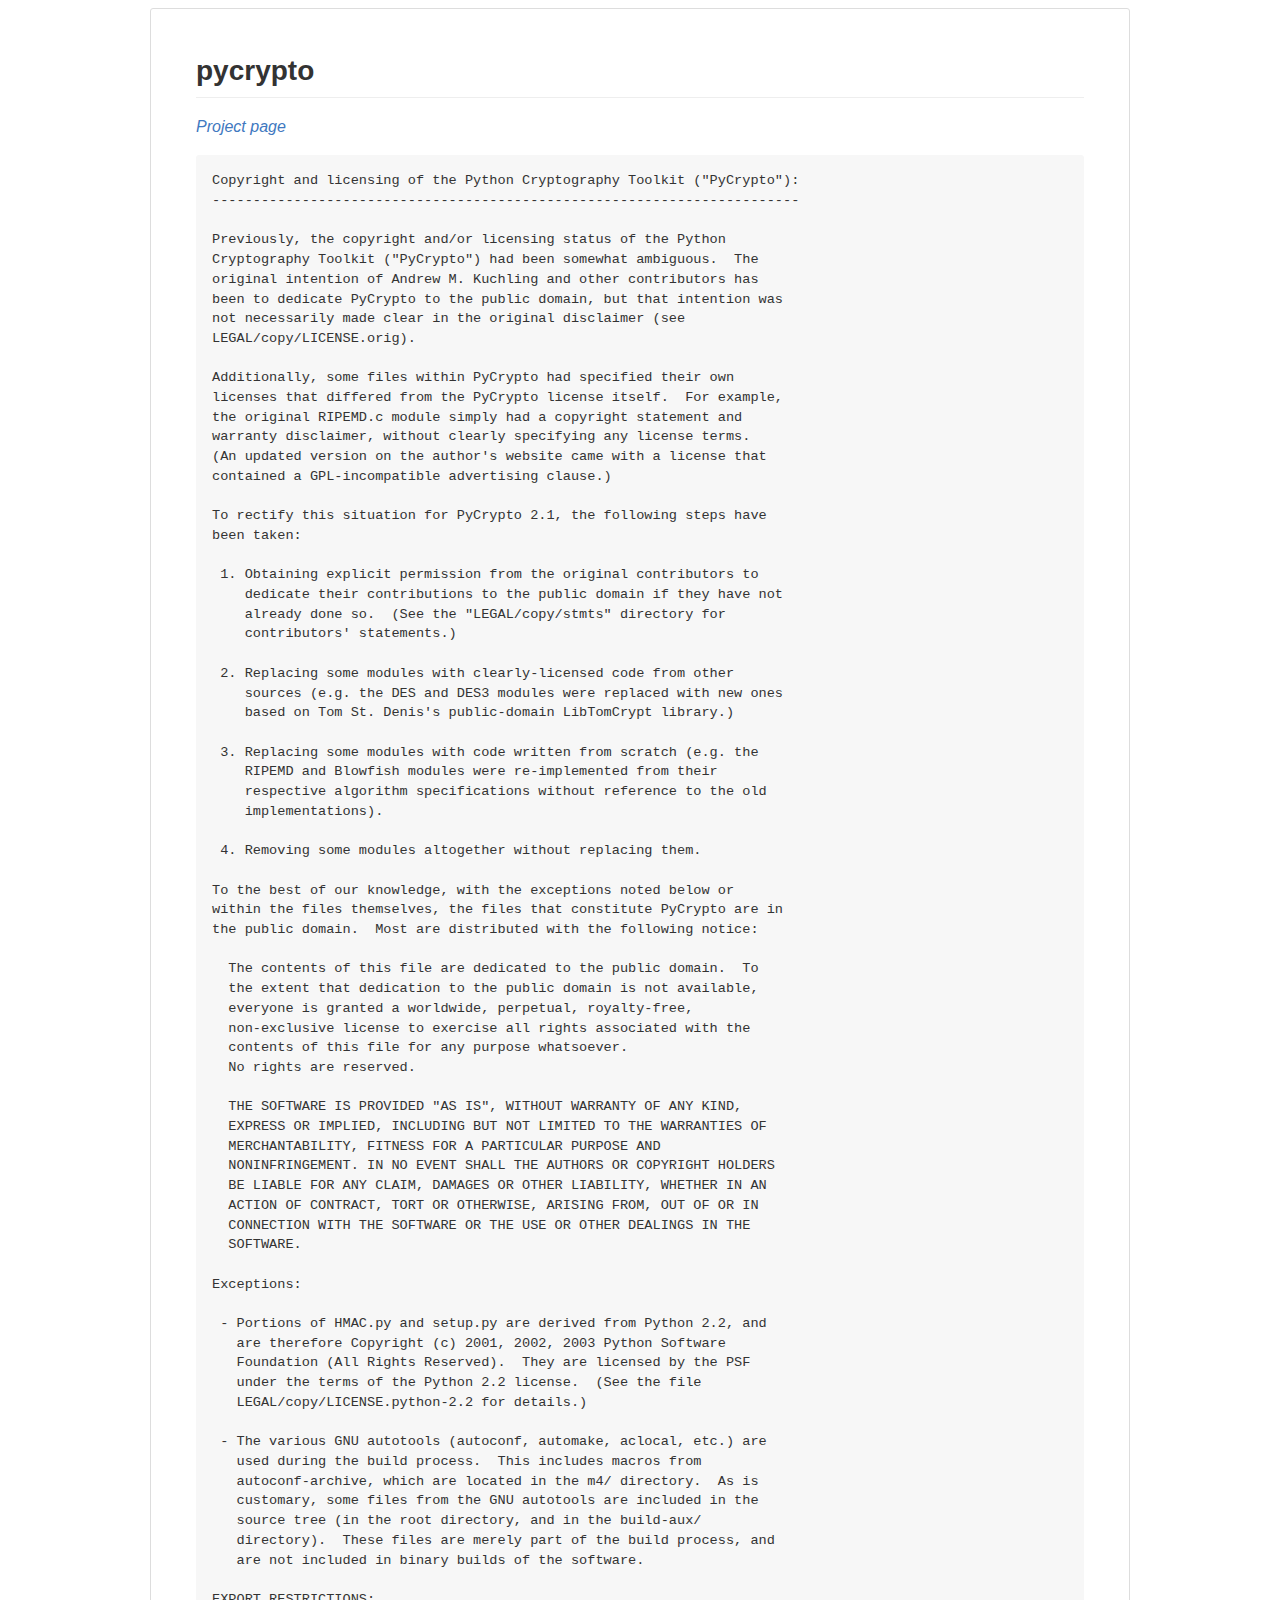
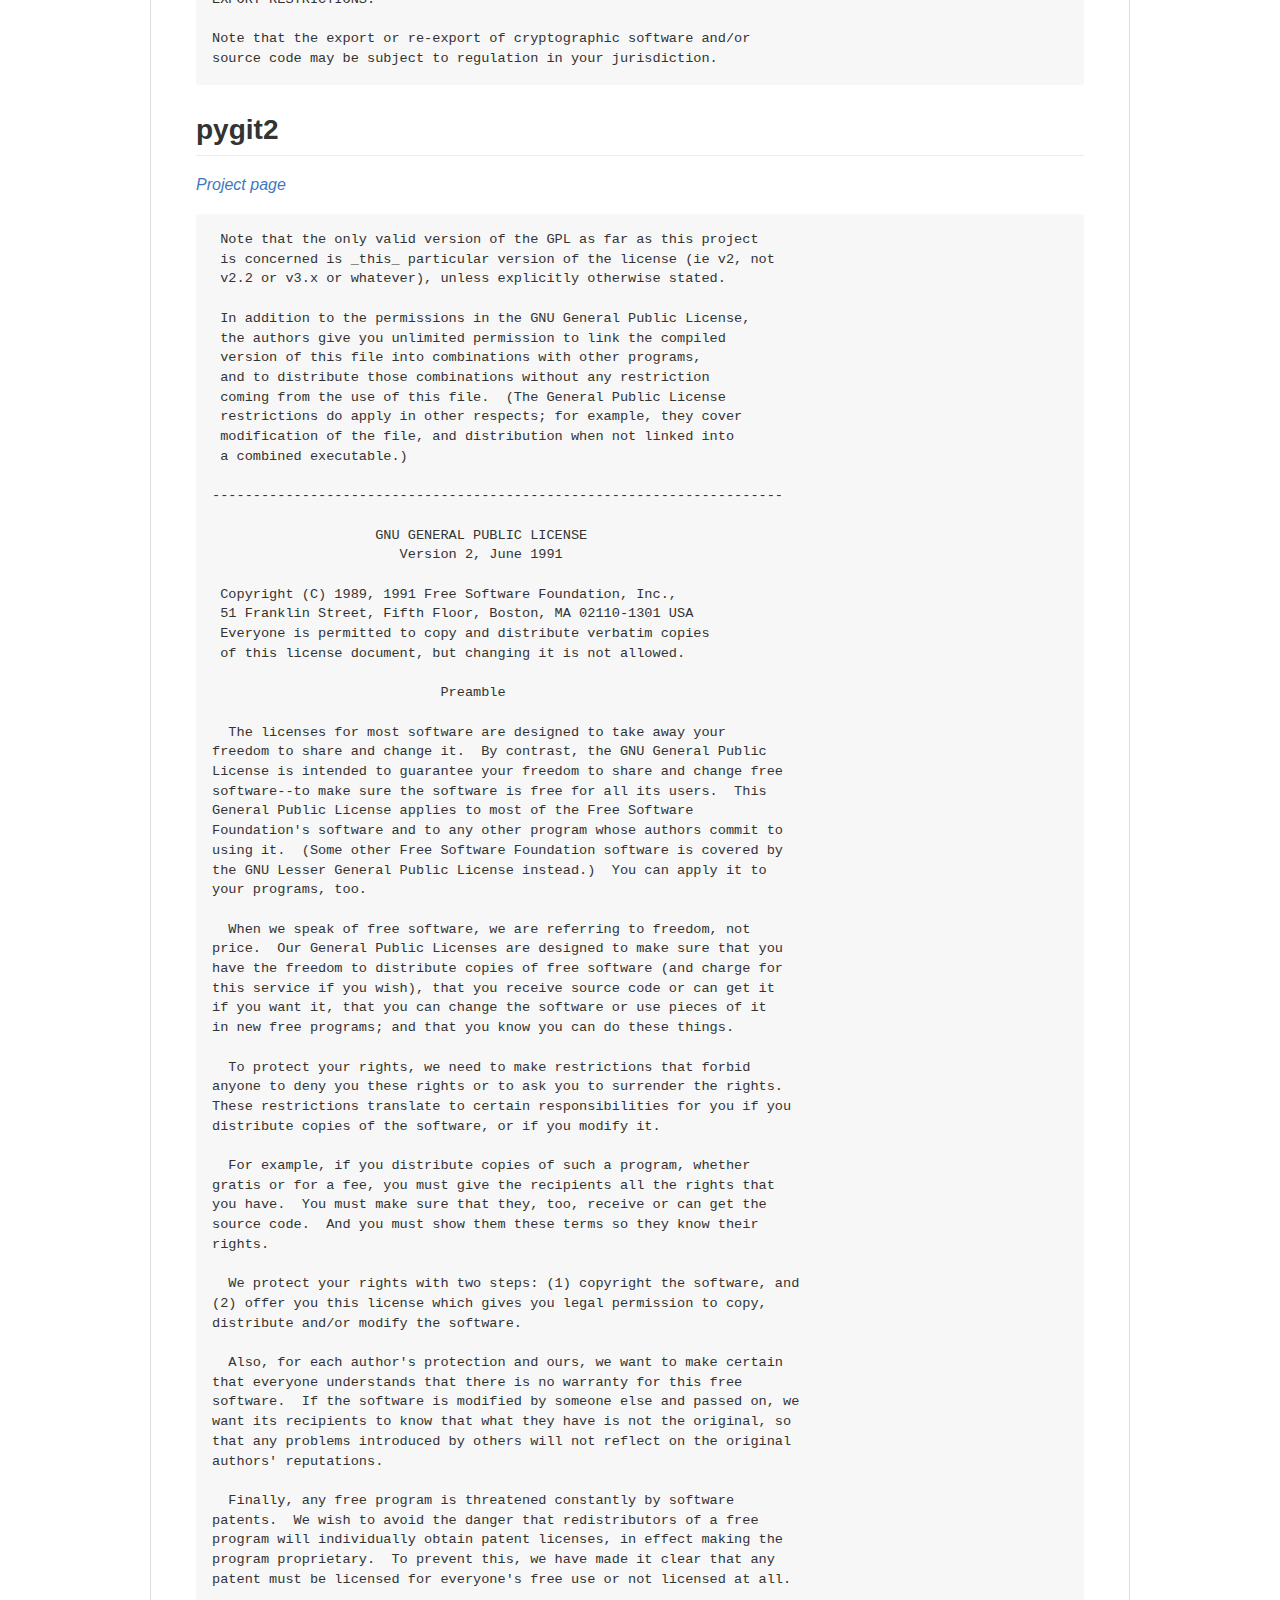
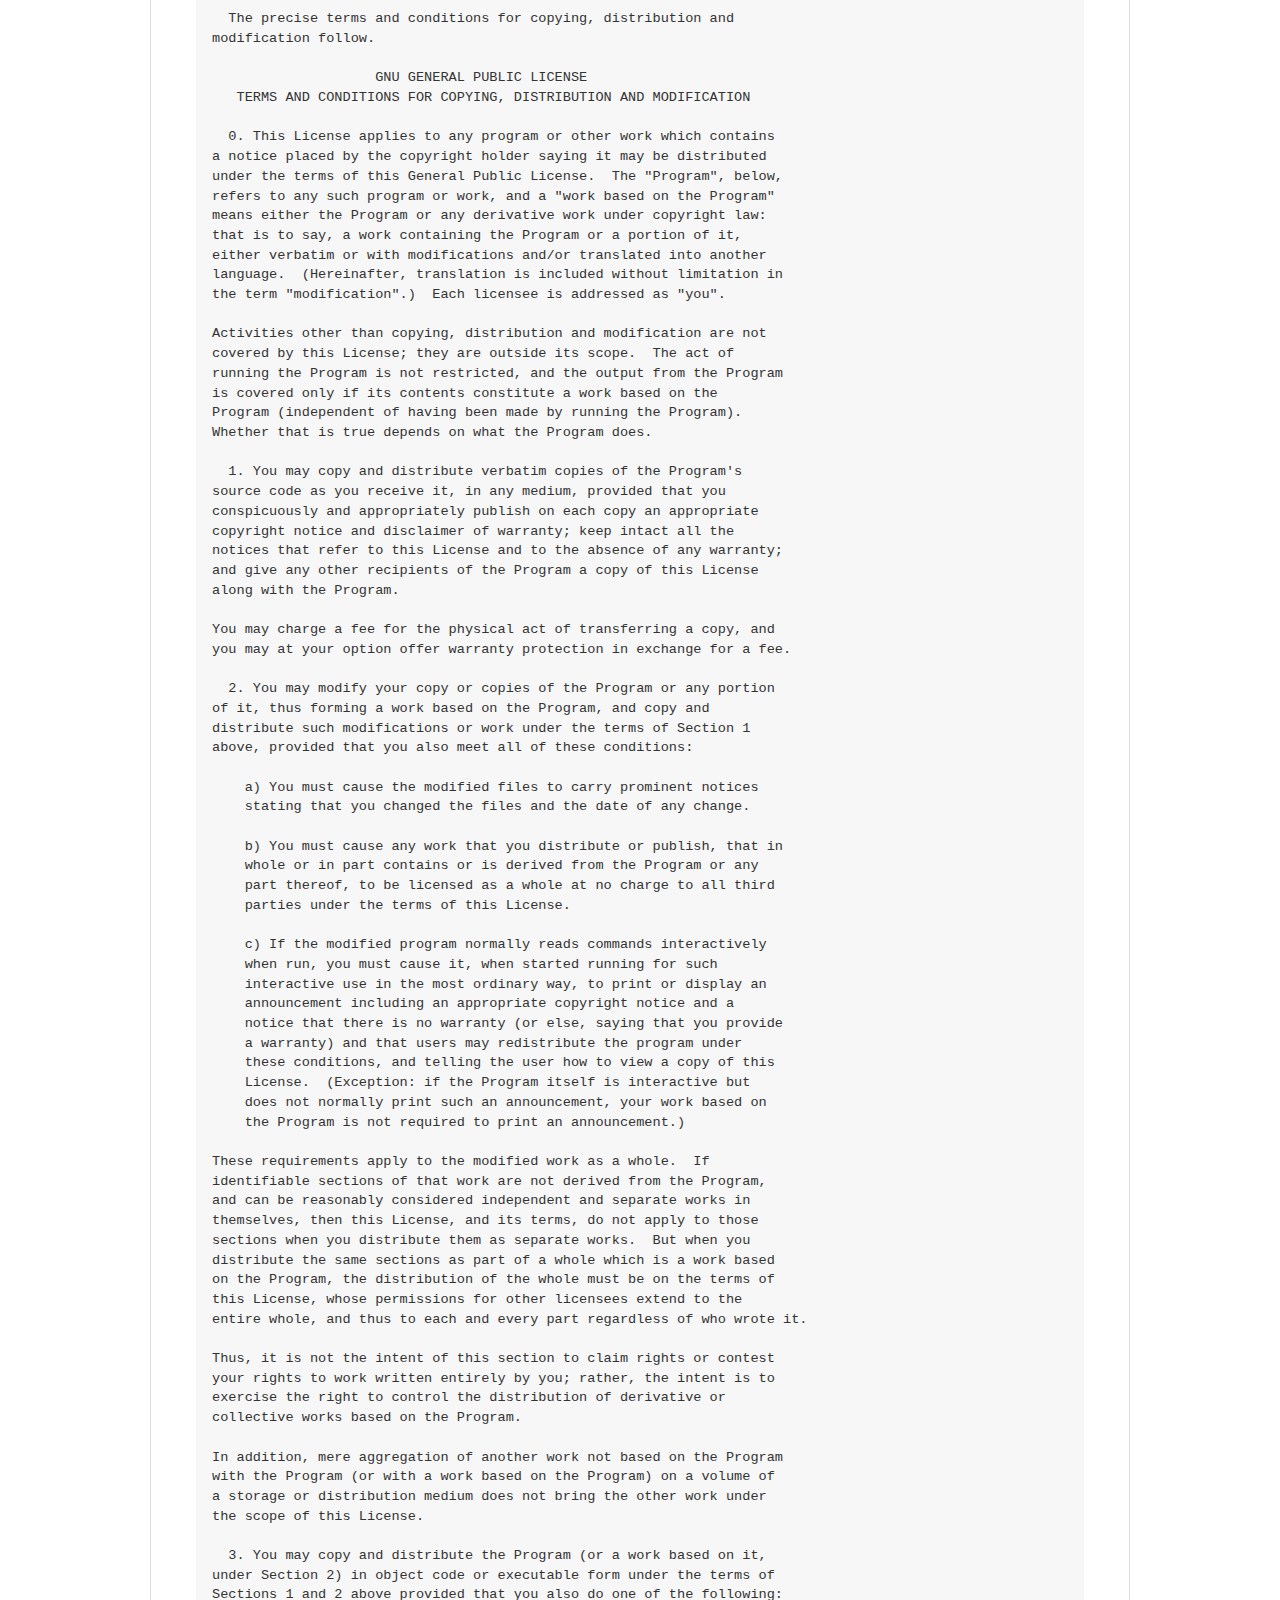
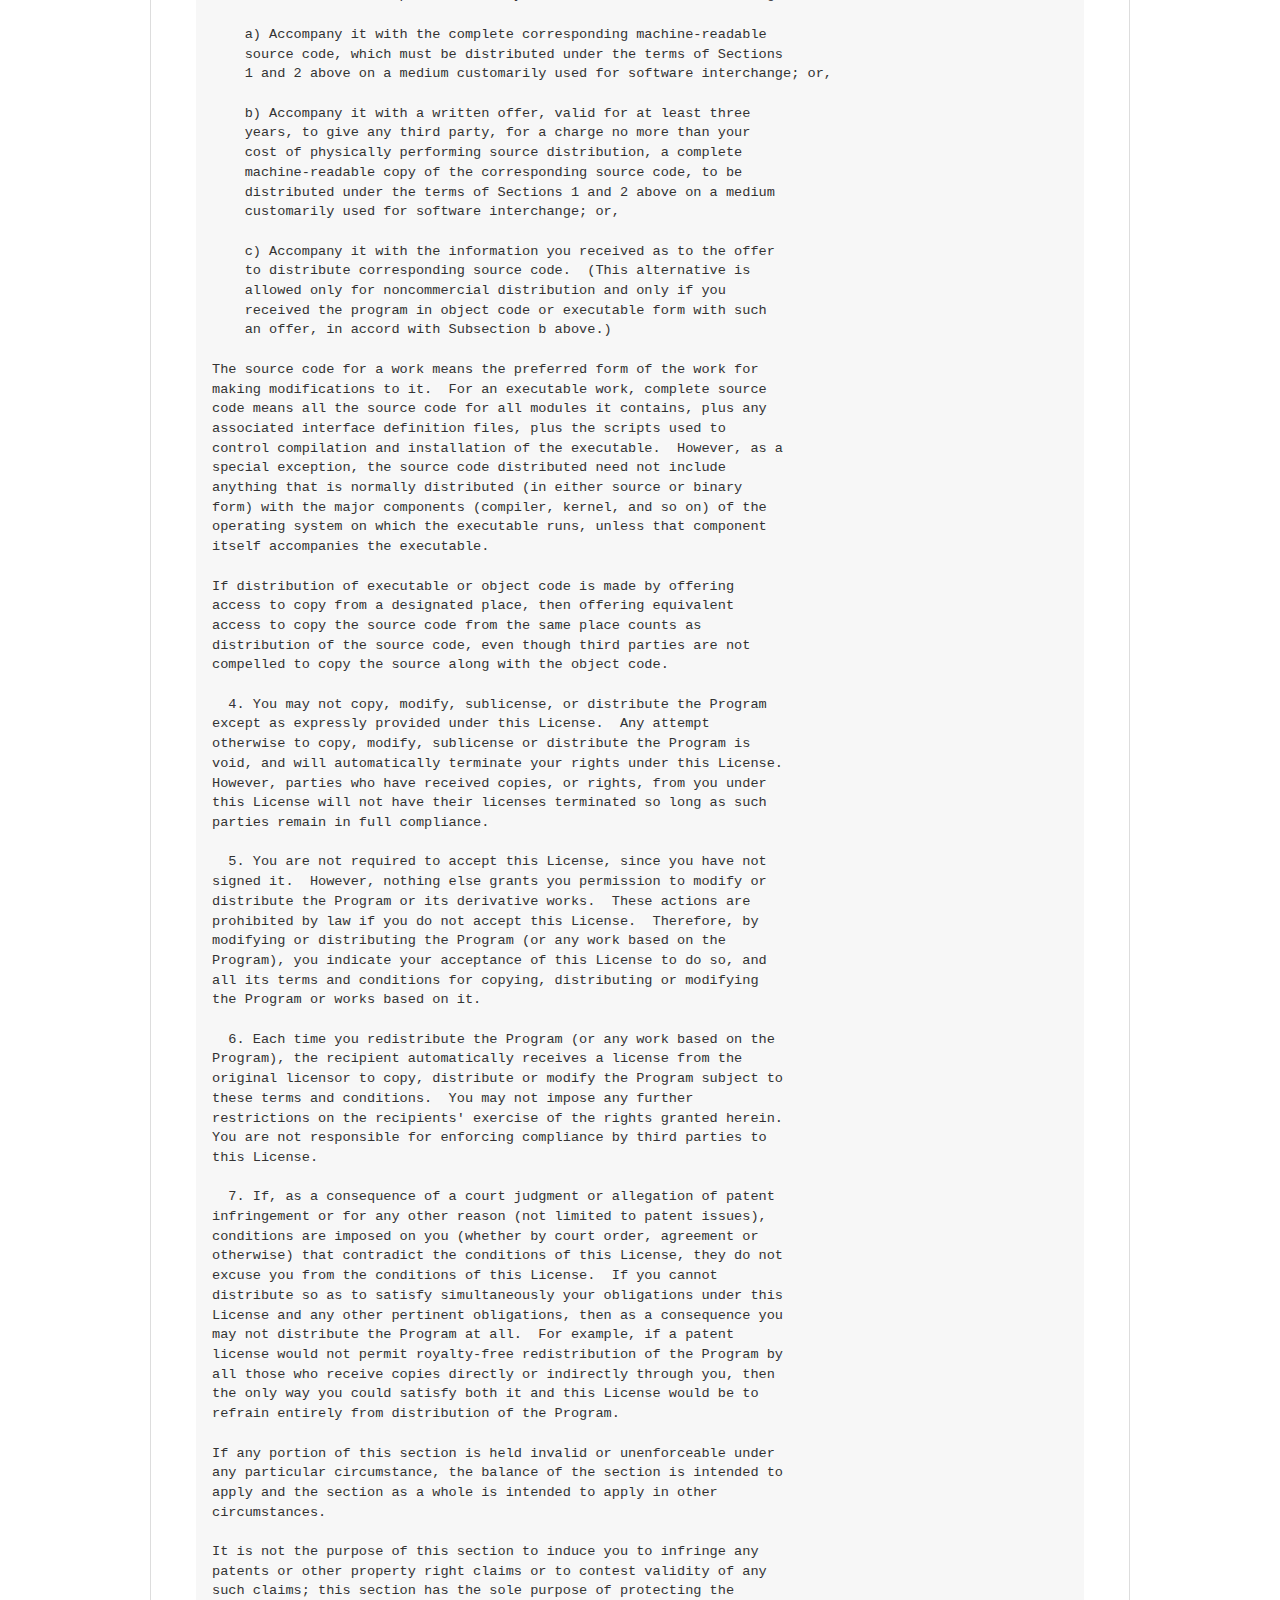
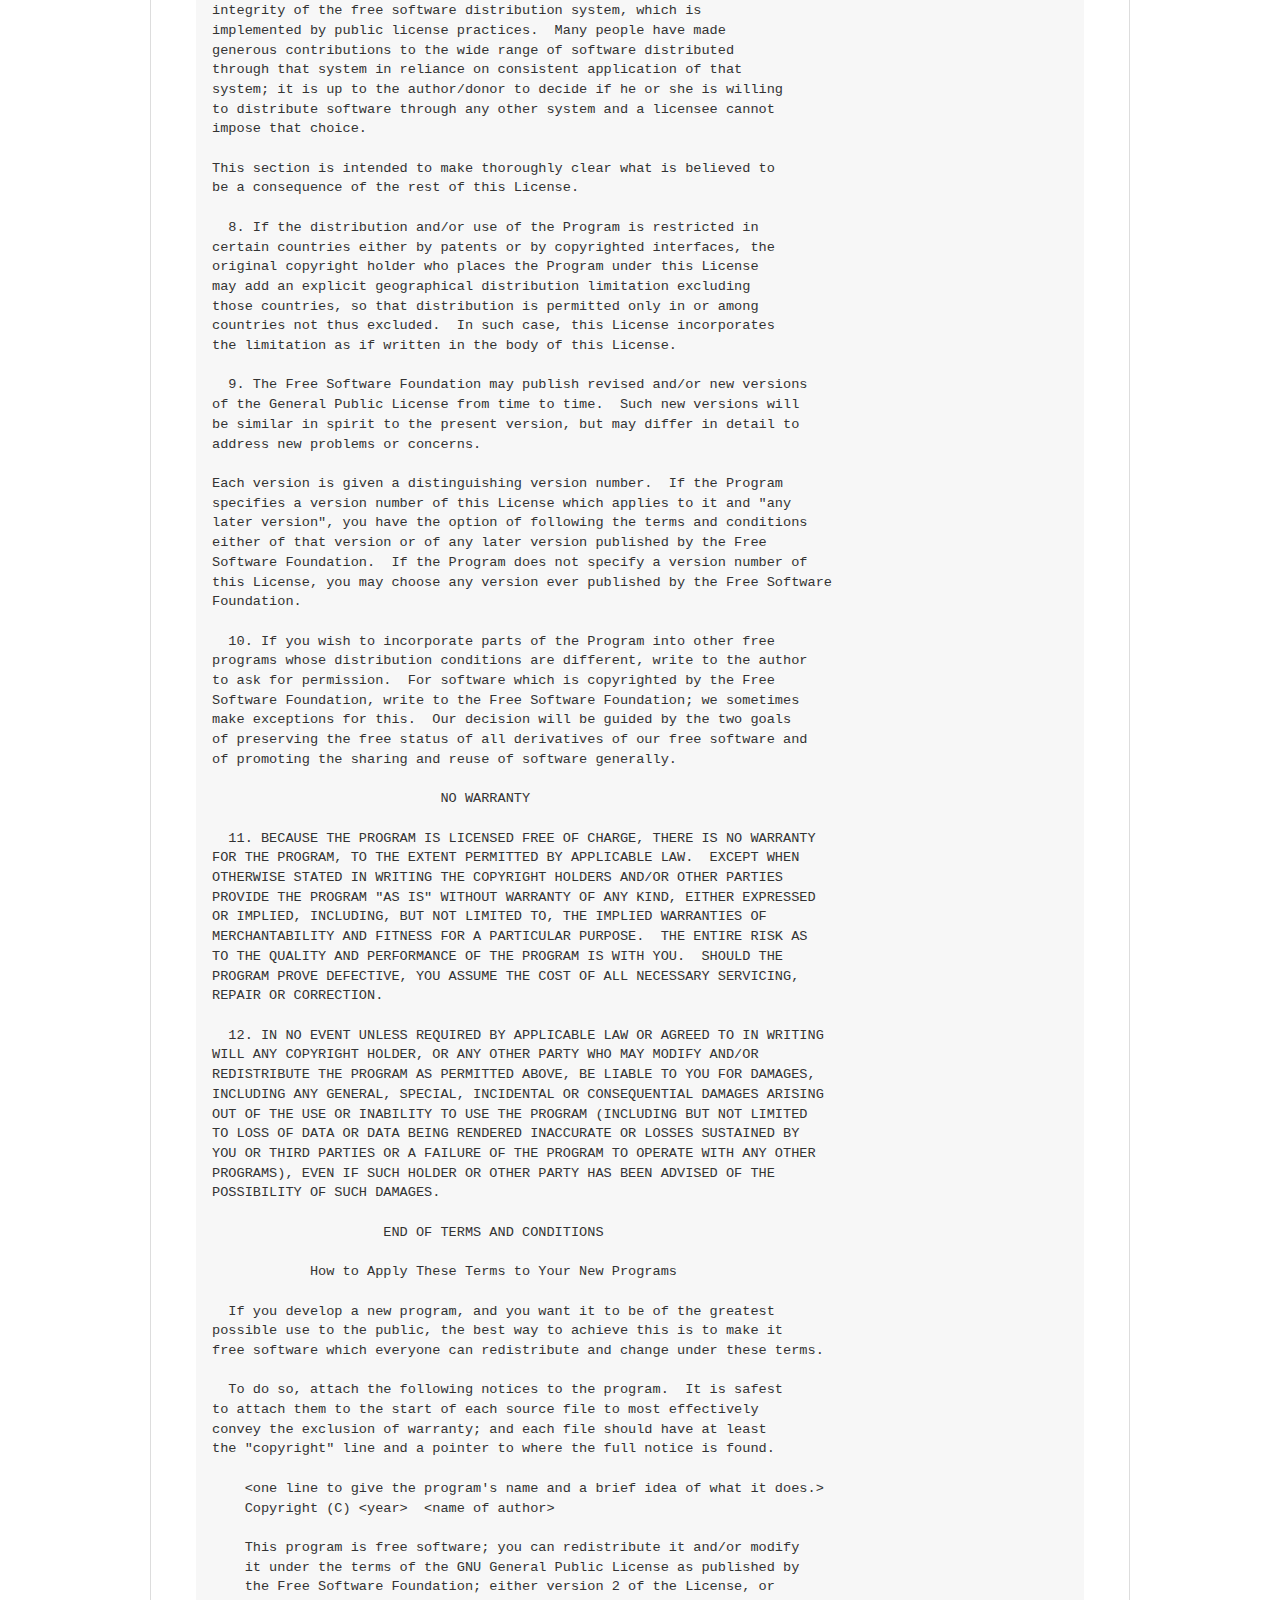
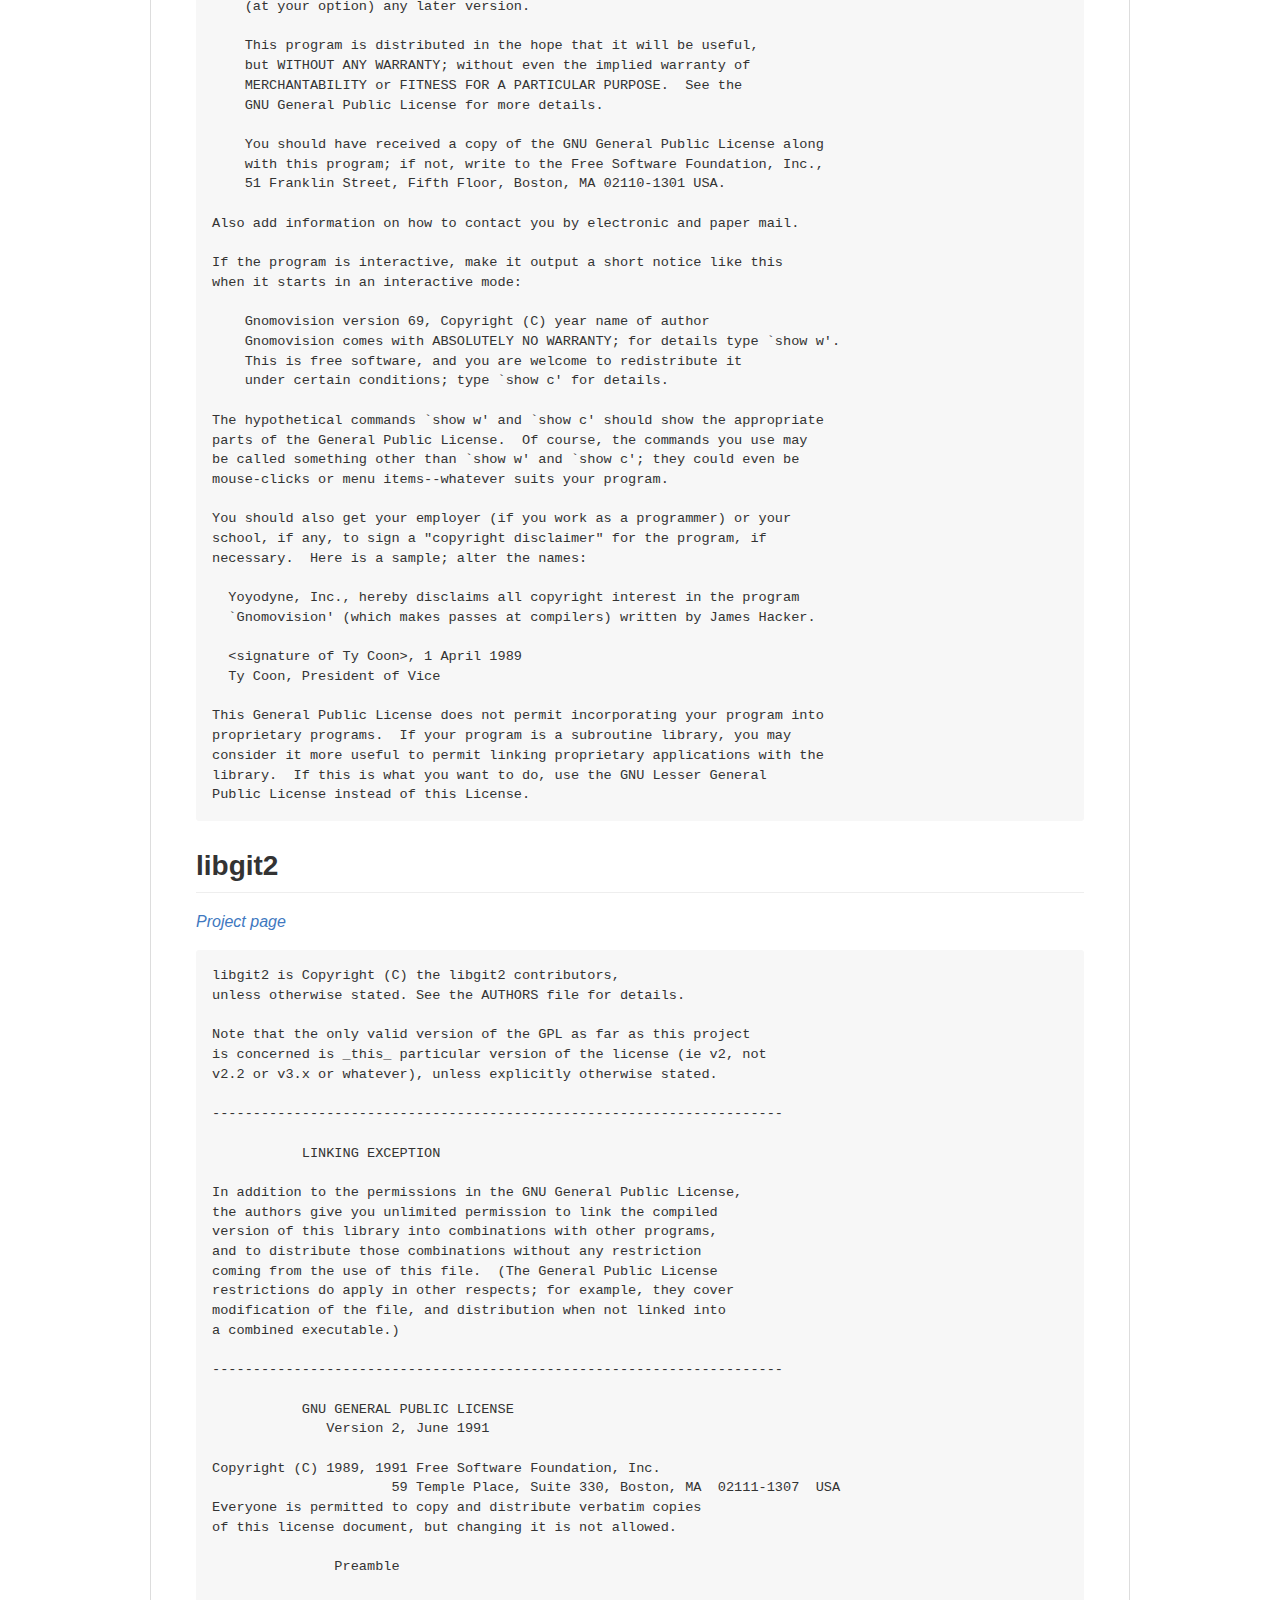
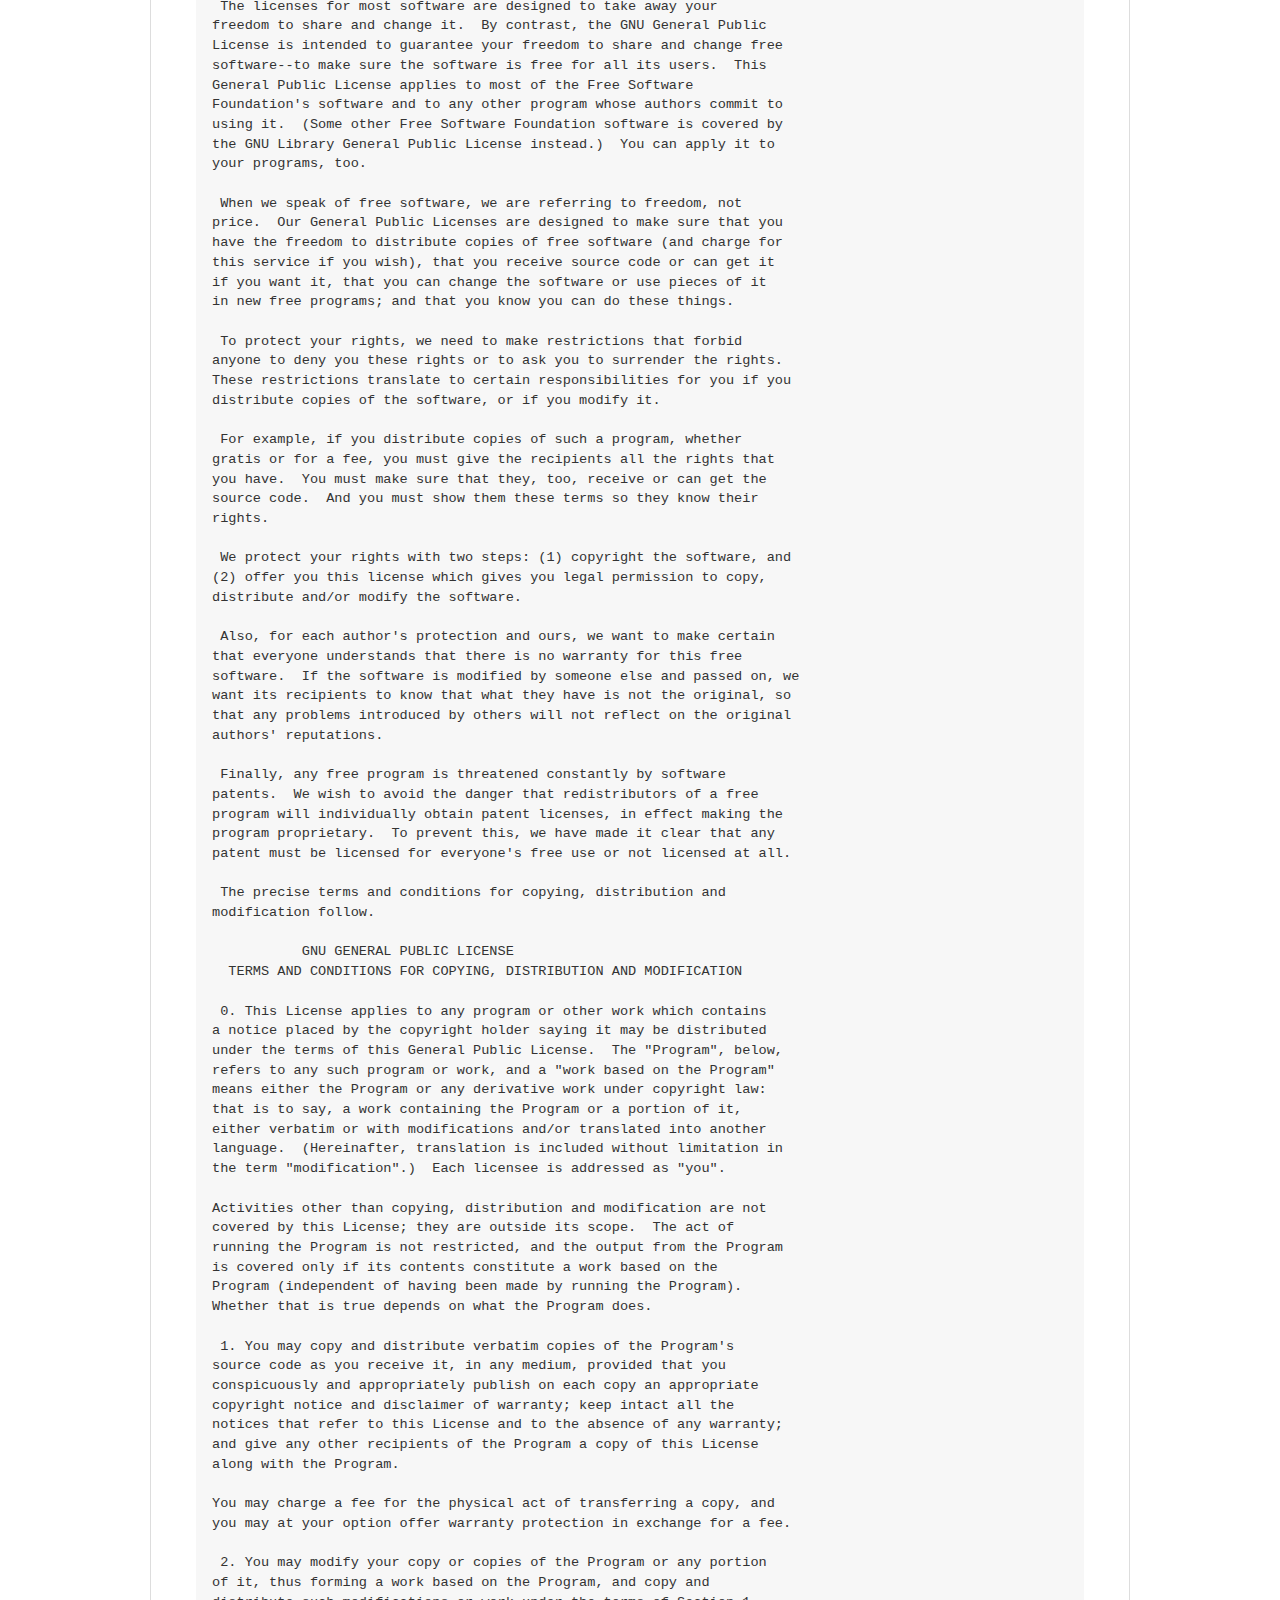
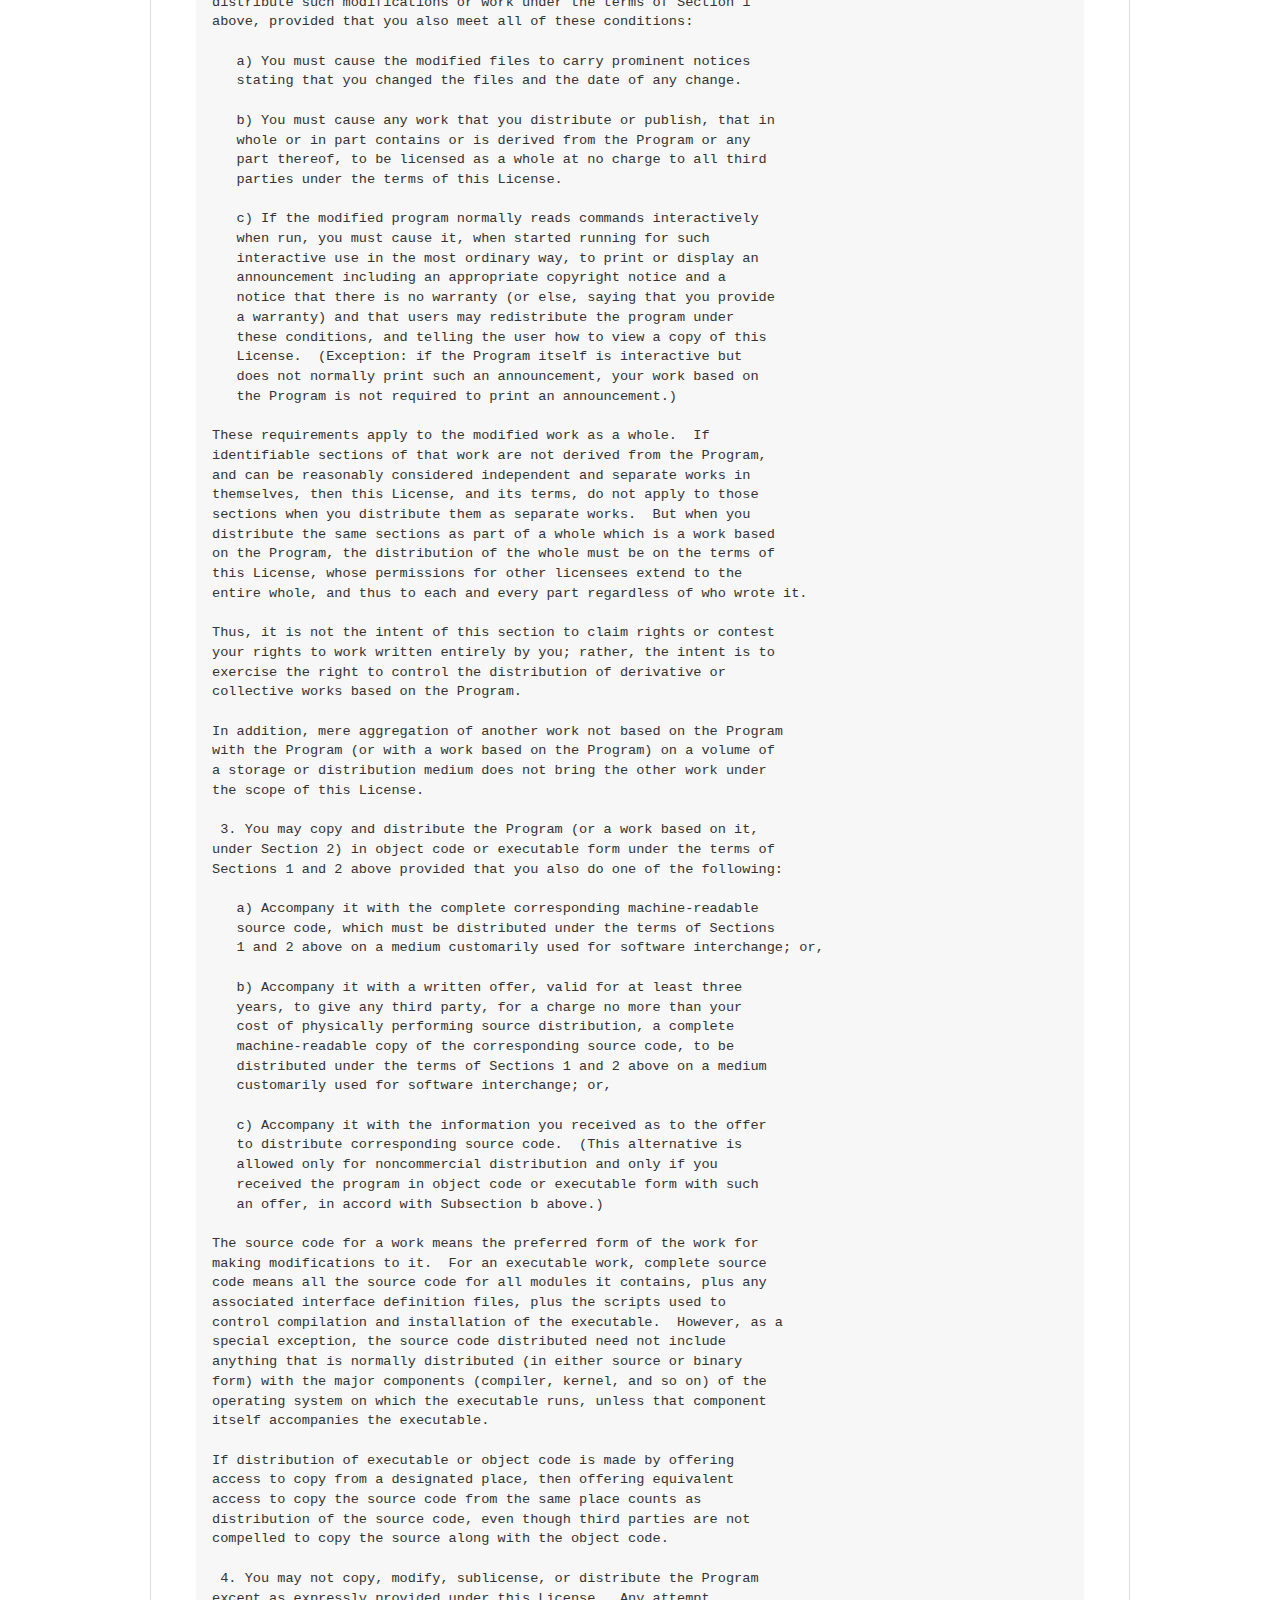
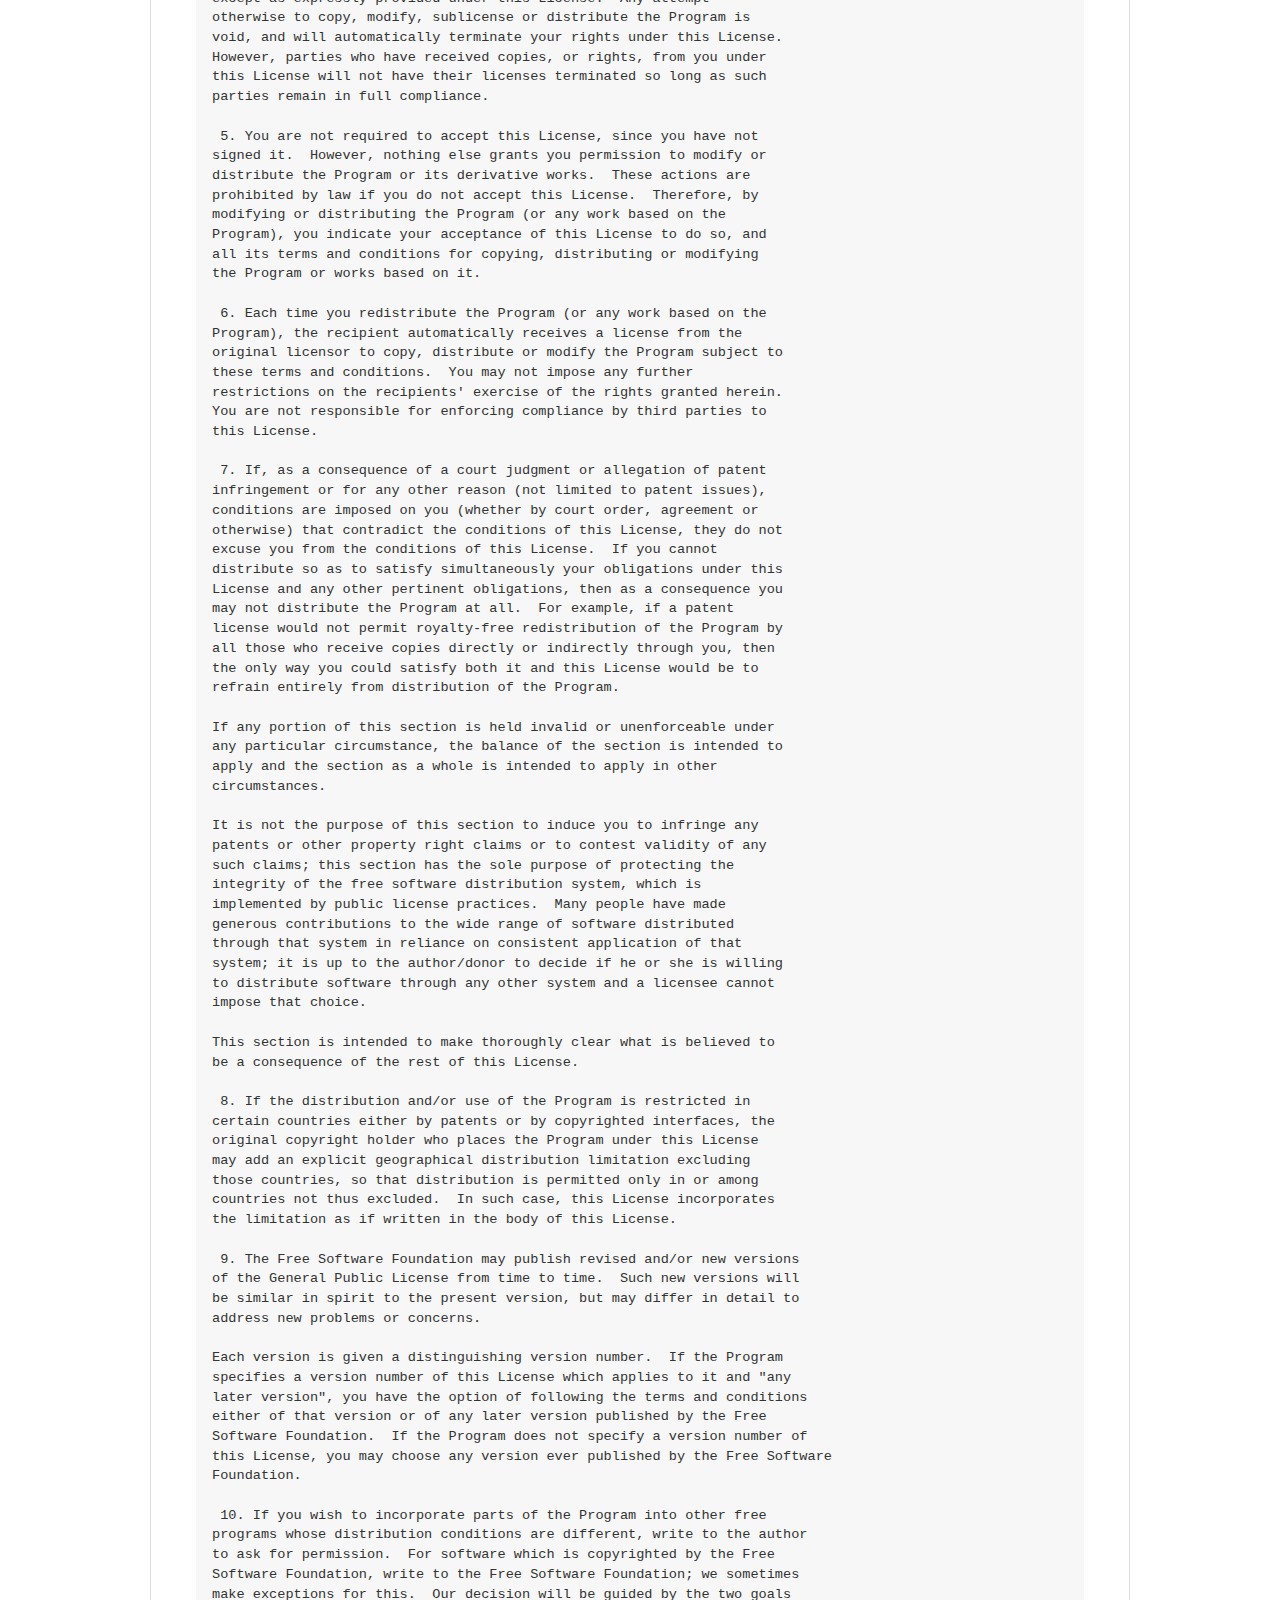
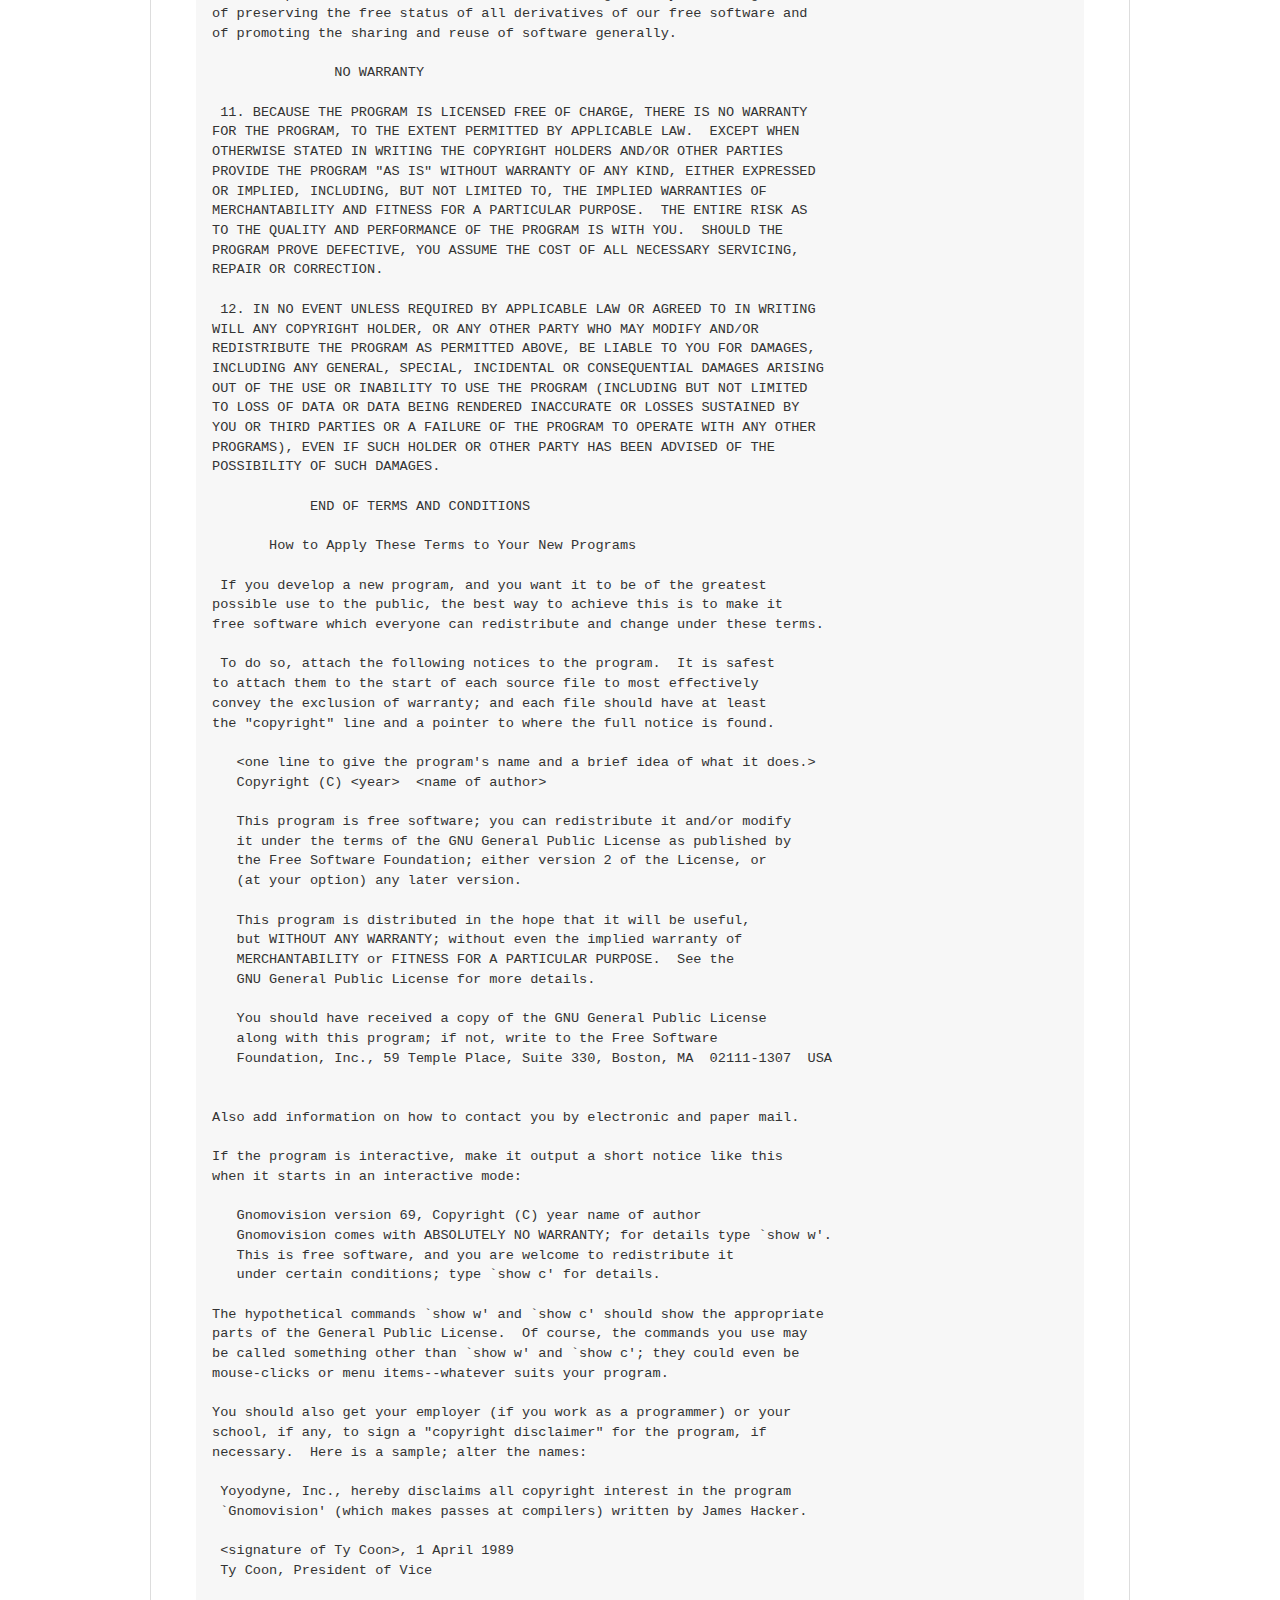
<file: GitOps/CreateSSHKey/THIRD_PARTY_LICENSES.html>
<!DOCTYPE html><html><head><meta charset="utf-8"><style>@font-face {
  font-family: octicons-anchor;
  src: url([data-uri]) format('woff');
}

* {
    box-sizing: border-box;
}

body {
    width: 980px;
    margin-right: auto;
    margin-left: auto;
}

body .markdown-body {
    padding: 45px;
    border: 1px solid #ddd;
    border-radius: 3px;
    word-wrap: break-word;
}

pre {
    font: 12px Consolas, "Liberation Mono", Menlo, Courier, monospace;
}

.markdown-body {
  -webkit-text-size-adjust: 100%;
  text-size-adjust: 100%;
  color: #333;
  font-family: "Helvetica Neue", Helvetica, "Segoe UI", Arial, freesans, sans-serif, "Apple Color Emoji", "Segoe UI Emoji", "Segoe UI Symbol";
  font-size: 16px;
  line-height: 1.6;
  word-wrap: break-word;
}

.markdown-body a {
  background-color: transparent;
}

.markdown-body a:active,
.markdown-body a:hover {
  outline: 0;
}

.markdown-body strong {
  font-weight: bold;
}

.markdown-body h1 {
  font-size: 2em;
  margin: 0.67em 0;
}

.markdown-body img {
  border: 0;
}

.markdown-body hr {
  box-sizing: content-box;
  height: 0;
}

.markdown-body pre {
  overflow: auto;
}

.markdown-body code,
.markdown-body kbd,
.markdown-body pre {
  font-family: monospace, monospace;
  font-size: 1em;
}

.markdown-body input {
  color: inherit;
  font: inherit;
  margin: 0;
}

.markdown-body html input[disabled] {
  cursor: default;
}

.markdown-body input {
  line-height: normal;
}

.markdown-body input[type="checkbox"] {
  box-sizing: border-box;
  padding: 0;
}

.markdown-body table {
  border-collapse: collapse;
  border-spacing: 0;
}

.markdown-body td,
.markdown-body th {
  padding: 0;
}

.markdown-body input {
  font: 13px / 1.4 Helvetica, arial, nimbussansl, liberationsans, freesans, clean, sans-serif, "Apple Color Emoji", "Segoe UI Emoji", "Segoe UI Symbol";
}

.markdown-body a {
  color: #4078c0;
  text-decoration: none;
}

.markdown-body a:hover,
.markdown-body a:active {
  text-decoration: underline;
}

.markdown-body hr {
  height: 0;
  margin: 15px 0;
  overflow: hidden;
  background: transparent;
  border: 0;
  border-bottom: 1px solid #ddd;
}

.markdown-body hr:before {
  display: table;
  content: "";
}

.markdown-body hr:after {
  display: table;
  clear: both;
  content: "";
}

.markdown-body h1,
.markdown-body h2,
.markdown-body h3,
.markdown-body h4,
.markdown-body h5,
.markdown-body h6 {
  margin-top: 15px;
  margin-bottom: 15px;
  line-height: 1.1;
}

.markdown-body h1 {
  font-size: 30px;
}

.markdown-body h2 {
  font-size: 21px;
}

.markdown-body h3 {
  font-size: 16px;
}

.markdown-body h4 {
  font-size: 14px;
}

.markdown-body h5 {
  font-size: 12px;
}

.markdown-body h6 {
  font-size: 11px;
}

.markdown-body blockquote {
  margin: 0;
}

.markdown-body ul,
.markdown-body ol {
  padding: 0;
  margin-top: 0;
  margin-bottom: 0;
}

.markdown-body ol ol,
.markdown-body ul ol {
  list-style-type: lower-roman;
}

.markdown-body ul ul ol,
.markdown-body ul ol ol,
.markdown-body ol ul ol,
.markdown-body ol ol ol {
  list-style-type: lower-alpha;
}

.markdown-body dd {
  margin-left: 0;
}

.markdown-body code {
  font-family: Consolas, "Liberation Mono", Menlo, Courier, monospace;
  font-size: 12px;
}

.markdown-body pre {
  margin-top: 0;
  margin-bottom: 0;
  font: 12px Consolas, "Liberation Mono", Menlo, Courier, monospace;
}

.markdown-body .select::-ms-expand {
  opacity: 0;
}

.markdown-body .octicon {
  font: normal normal normal 16px/1 octicons-anchor;
  display: inline-block;
  text-decoration: none;
  text-rendering: auto;
  -webkit-font-smoothing: antialiased;
  -moz-osx-font-smoothing: grayscale;
  -webkit-user-select: none;
  -moz-user-select: none;
  -ms-user-select: none;
  user-select: none;
}

.markdown-body .octicon-link:before {
  content: '\f05c';
}

.markdown-body:before {
  display: table;
  content: "";
}

.markdown-body:after {
  display: table;
  clear: both;
  content: "";
}

.markdown-body>*:first-child {
  margin-top: 0 !important;
}

.markdown-body>*:last-child {
  margin-bottom: 0 !important;
}

.markdown-body a:not([href]) {
  color: inherit;
  text-decoration: none;
}

.markdown-body .anchor {
  display: inline-block;
  padding-right: 2px;
  margin-left: -18px;
}

.markdown-body .anchor:focus {
  outline: none;
}

.markdown-body h1,
.markdown-body h2,
.markdown-body h3,
.markdown-body h4,
.markdown-body h5,
.markdown-body h6 {
  margin-top: 1em;
  margin-bottom: 16px;
  font-weight: bold;
  line-height: 1.4;
}

.markdown-body h1 .octicon-link,
.markdown-body h2 .octicon-link,
.markdown-body h3 .octicon-link,
.markdown-body h4 .octicon-link,
.markdown-body h5 .octicon-link,
.markdown-body h6 .octicon-link {
  color: #000;
  vertical-align: middle;
  visibility: hidden;
}

.markdown-body h1:hover .anchor,
.markdown-body h2:hover .anchor,
.markdown-body h3:hover .anchor,
.markdown-body h4:hover .anchor,
.markdown-body h5:hover .anchor,
.markdown-body h6:hover .anchor {
  text-decoration: none;
}

.markdown-body h1:hover .anchor .octicon-link,
.markdown-body h2:hover .anchor .octicon-link,
.markdown-body h3:hover .anchor .octicon-link,
.markdown-body h4:hover .anchor .octicon-link,
.markdown-body h5:hover .anchor .octicon-link,
.markdown-body h6:hover .anchor .octicon-link {
  visibility: visible;
}

.markdown-body h1 {
  padding-bottom: 0.3em;
  font-size: 2.25em;
  line-height: 1.2;
  border-bottom: 1px solid #eee;
}

.markdown-body h1 .anchor {
  line-height: 1;
}

.markdown-body h2 {
  padding-bottom: 0.3em;
  font-size: 1.75em;
  line-height: 1.225;
  border-bottom: 1px solid #eee;
}

.markdown-body h2 .anchor {
  line-height: 1;
}

.markdown-body h3 {
  font-size: 1.5em;
  line-height: 1.43;
}

.markdown-body h3 .anchor {
  line-height: 1.2;
}

.markdown-body h4 {
  font-size: 1.25em;
}

.markdown-body h4 .anchor {
  line-height: 1.2;
}

.markdown-body h5 {
  font-size: 1em;
}

.markdown-body h5 .anchor {
  line-height: 1.1;
}

.markdown-body h6 {
  font-size: 1em;
  color: #777;
}

.markdown-body h6 .anchor {
  line-height: 1.1;
}

.markdown-body p,
.markdown-body blockquote,
.markdown-body ul,
.markdown-body ol,
.markdown-body dl,
.markdown-body table,
.markdown-body pre {
  margin-top: 0;
  margin-bottom: 16px;
}

.markdown-body hr {
  height: 4px;
  padding: 0;
  margin: 16px 0;
  background-color: #e7e7e7;
  border: 0 none;
}

.markdown-body ul,
.markdown-body ol {
  padding-left: 2em;
}

.markdown-body ul ul,
.markdown-body ul ol,
.markdown-body ol ol,
.markdown-body ol ul {
  margin-top: 0;
  margin-bottom: 0;
}

.markdown-body li>p {
  margin-top: 16px;
}

.markdown-body dl {
  padding: 0;
}

.markdown-body dl dt {
  padding: 0;
  margin-top: 16px;
  font-size: 1em;
  font-style: italic;
  font-weight: bold;
}

.markdown-body dl dd {
  padding: 0 16px;
  margin-bottom: 16px;
}

.markdown-body blockquote {
  padding: 0 15px;
  color: #777;
  border-left: 4px solid #ddd;
}

.markdown-body blockquote>:first-child {
  margin-top: 0;
}

.markdown-body blockquote>:last-child {
  margin-bottom: 0;
}

.markdown-body table {
  display: block;
  width: 100%;
  overflow: auto;
  word-break: normal;
  word-break: keep-all;
}

.markdown-body table th {
  font-weight: bold;
}

.markdown-body table th,
.markdown-body table td {
  padding: 6px 13px;
  border: 1px solid #ddd;
}

.markdown-body table tr {
  background-color: #fff;
  border-top: 1px solid #ccc;
}

.markdown-body table tr:nth-child(2n) {
  background-color: #f8f8f8;
}

.markdown-body img {
  max-width: 100%;
  box-sizing: content-box;
  background-color: #fff;
}

.markdown-body code {
  padding: 0;
  padding-top: 0.2em;
  padding-bottom: 0.2em;
  margin: 0;
  font-size: 85%;
  background-color: rgba(0,0,0,0.04);
  border-radius: 3px;
}

.markdown-body code:before,
.markdown-body code:after {
  letter-spacing: -0.2em;
  content: "\00a0";
}

.markdown-body pre>code {
  padding: 0;
  margin: 0;
  font-size: 100%;
  word-break: normal;
  white-space: pre;
  background: transparent;
  border: 0;
}

.markdown-body .highlight {
  margin-bottom: 16px;
}

.markdown-body .highlight pre,
.markdown-body pre {
  padding: 16px;
  overflow: auto;
  font-size: 85%;
  line-height: 1.45;
  background-color: #f7f7f7;
  border-radius: 3px;
}

.markdown-body .highlight pre {
  margin-bottom: 0;
  word-break: normal;
}

.markdown-body pre {
  word-wrap: normal;
}

.markdown-body pre code {
  display: inline;
  max-width: initial;
  padding: 0;
  margin: 0;
  overflow: initial;
  line-height: inherit;
  word-wrap: normal;
  background-color: transparent;
  border: 0;
}

.markdown-body pre code:before,
.markdown-body pre code:after {
  content: normal;
}

.markdown-body kbd {
  display: inline-block;
  padding: 3px 5px;
  font-size: 11px;
  line-height: 10px;
  color: #555;
  vertical-align: middle;
  background-color: #fcfcfc;
  border: solid 1px #ccc;
  border-bottom-color: #bbb;
  border-radius: 3px;
  box-shadow: inset 0 -1px 0 #bbb;
}

.markdown-body .pl-c {
  color: #969896;
}

.markdown-body .pl-c1,
.markdown-body .pl-s .pl-v {
  color: #0086b3;
}

.markdown-body .pl-e,
.markdown-body .pl-en {
  color: #795da3;
}

.markdown-body .pl-s .pl-s1,
.markdown-body .pl-smi {
  color: #333;
}

.markdown-body .pl-ent {
  color: #63a35c;
}

.markdown-body .pl-k {
  color: #a71d5d;
}

.markdown-body .pl-pds,
.markdown-body .pl-s,
.markdown-body .pl-s .pl-pse .pl-s1,
.markdown-body .pl-sr,
.markdown-body .pl-sr .pl-cce,
.markdown-body .pl-sr .pl-sra,
.markdown-body .pl-sr .pl-sre {
  color: #183691;
}

.markdown-body .pl-v {
  color: #ed6a43;
}

.markdown-body .pl-id {
  color: #b52a1d;
}

.markdown-body .pl-ii {
  background-color: #b52a1d;
  color: #f8f8f8;
}

.markdown-body .pl-sr .pl-cce {
  color: #63a35c;
  font-weight: bold;
}

.markdown-body .pl-ml {
  color: #693a17;
}

.markdown-body .pl-mh,
.markdown-body .pl-mh .pl-en,
.markdown-body .pl-ms {
  color: #1d3e81;
  font-weight: bold;
}

.markdown-body .pl-mq {
  color: #008080;
}

.markdown-body .pl-mi {
  color: #333;
  font-style: italic;
}

.markdown-body .pl-mb {
  color: #333;
  font-weight: bold;
}

.markdown-body .pl-md {
  background-color: #ffecec;
  color: #bd2c00;
}

.markdown-body .pl-mi1 {
  background-color: #eaffea;
  color: #55a532;
}

.markdown-body .pl-mdr {
  color: #795da3;
  font-weight: bold;
}

.markdown-body .pl-mo {
  color: #1d3e81;
}

.markdown-body kbd {
  display: inline-block;
  padding: 3px 5px;
  font: 11px Consolas, "Liberation Mono", Menlo, Courier, monospace;
  line-height: 10px;
  color: #555;
  vertical-align: middle;
  background-color: #fcfcfc;
  border: solid 1px #ccc;
  border-bottom-color: #bbb;
  border-radius: 3px;
  box-shadow: inset 0 -1px 0 #bbb;
}

.markdown-body .plan-price-unit {
  color: #767676;
  font-weight: normal;
}

.markdown-body .task-list-item {
  list-style-type: none;
}

.markdown-body .task-list-item+.task-list-item {
  margin-top: 3px;
}

.markdown-body .task-list-item input {
  margin: 0 0.35em 0.25em -1.6em;
  vertical-align: middle;
}

.markdown-body .plan-choice {
  padding: 15px;
  padding-left: 40px;
  display: block;
  border: 1px solid #e0e0e0;
  position: relative;
  font-weight: normal;
  background-color: #fafafa;
}

.markdown-body .plan-choice.open {
  background-color: #fff;
}

.markdown-body .plan-choice.open .plan-choice-seat-breakdown {
  display: block;
}

.markdown-body .plan-choice-free {
  border-radius: 3px 3px 0 0;
}

.markdown-body .plan-choice-paid {
  border-radius: 0 0 3px 3px;
  border-top: 0;
  margin-bottom: 20px;
}

.markdown-body .plan-choice-radio {
  position: absolute;
  left: 15px;
  top: 18px;
}

.markdown-body .plan-choice-exp {
  color: #999;
  font-size: 12px;
  margin-top: 5px;
}

.markdown-body .plan-choice-seat-breakdown {
  margin-top: 10px;
  display: none;
}

.markdown-body :checked+.radio-label {
  z-index: 1;
  position: relative;
  border-color: #4078c0;
}
</style><title>OPENSOURCE</title></head><body><article class="markdown-body"><h2>
<a id="user-content-pycrypto" class="anchor" href="#pycrypto" aria-hidden="true"><span aria-hidden="true" class="octicon octicon-link"></span></a>pycrypto</h2>

<p><em><a href="https://github.com/dlitz/pycrypto/">Project page</a></em></p>

<pre><code>Copyright and licensing of the Python Cryptography Toolkit ("PyCrypto"):
------------------------------------------------------------------------

Previously, the copyright and/or licensing status of the Python
Cryptography Toolkit ("PyCrypto") had been somewhat ambiguous.  The
original intention of Andrew M. Kuchling and other contributors has
been to dedicate PyCrypto to the public domain, but that intention was
not necessarily made clear in the original disclaimer (see
LEGAL/copy/LICENSE.orig).

Additionally, some files within PyCrypto had specified their own
licenses that differed from the PyCrypto license itself.  For example,
the original RIPEMD.c module simply had a copyright statement and
warranty disclaimer, without clearly specifying any license terms.
(An updated version on the author's website came with a license that
contained a GPL-incompatible advertising clause.)

To rectify this situation for PyCrypto 2.1, the following steps have
been taken:

 1. Obtaining explicit permission from the original contributors to
    dedicate their contributions to the public domain if they have not
    already done so.  (See the "LEGAL/copy/stmts" directory for
    contributors' statements.)

 2. Replacing some modules with clearly-licensed code from other
    sources (e.g. the DES and DES3 modules were replaced with new ones
    based on Tom St. Denis's public-domain LibTomCrypt library.)

 3. Replacing some modules with code written from scratch (e.g. the
    RIPEMD and Blowfish modules were re-implemented from their
    respective algorithm specifications without reference to the old
    implementations).

 4. Removing some modules altogether without replacing them.

To the best of our knowledge, with the exceptions noted below or
within the files themselves, the files that constitute PyCrypto are in
the public domain.  Most are distributed with the following notice:

  The contents of this file are dedicated to the public domain.  To
  the extent that dedication to the public domain is not available,
  everyone is granted a worldwide, perpetual, royalty-free,
  non-exclusive license to exercise all rights associated with the
  contents of this file for any purpose whatsoever.
  No rights are reserved.

  THE SOFTWARE IS PROVIDED "AS IS", WITHOUT WARRANTY OF ANY KIND,
  EXPRESS OR IMPLIED, INCLUDING BUT NOT LIMITED TO THE WARRANTIES OF
  MERCHANTABILITY, FITNESS FOR A PARTICULAR PURPOSE AND
  NONINFRINGEMENT. IN NO EVENT SHALL THE AUTHORS OR COPYRIGHT HOLDERS
  BE LIABLE FOR ANY CLAIM, DAMAGES OR OTHER LIABILITY, WHETHER IN AN
  ACTION OF CONTRACT, TORT OR OTHERWISE, ARISING FROM, OUT OF OR IN
  CONNECTION WITH THE SOFTWARE OR THE USE OR OTHER DEALINGS IN THE
  SOFTWARE.

Exceptions:

 - Portions of HMAC.py and setup.py are derived from Python 2.2, and
   are therefore Copyright (c) 2001, 2002, 2003 Python Software
   Foundation (All Rights Reserved).  They are licensed by the PSF
   under the terms of the Python 2.2 license.  (See the file
   LEGAL/copy/LICENSE.python-2.2 for details.)

 - The various GNU autotools (autoconf, automake, aclocal, etc.) are
   used during the build process.  This includes macros from
   autoconf-archive, which are located in the m4/ directory.  As is
   customary, some files from the GNU autotools are included in the
   source tree (in the root directory, and in the build-aux/
   directory).  These files are merely part of the build process, and
   are not included in binary builds of the software.

EXPORT RESTRICTIONS:

Note that the export or re-export of cryptographic software and/or
source code may be subject to regulation in your jurisdiction.
</code></pre>

<h2>
<a id="user-content-pygit2" class="anchor" href="#pygit2" aria-hidden="true"><span aria-hidden="true" class="octicon octicon-link"></span></a>pygit2</h2>

<p><em><a href="https://github.com/libgit2/pygit2/">Project page</a></em></p>

<pre><code> Note that the only valid version of the GPL as far as this project
 is concerned is _this_ particular version of the license (ie v2, not
 v2.2 or v3.x or whatever), unless explicitly otherwise stated.

 In addition to the permissions in the GNU General Public License,
 the authors give you unlimited permission to link the compiled
 version of this file into combinations with other programs,
 and to distribute those combinations without any restriction
 coming from the use of this file.  (The General Public License
 restrictions do apply in other respects; for example, they cover
 modification of the file, and distribution when not linked into
 a combined executable.)

----------------------------------------------------------------------

                    GNU GENERAL PUBLIC LICENSE
                       Version 2, June 1991

 Copyright (C) 1989, 1991 Free Software Foundation, Inc.,
 51 Franklin Street, Fifth Floor, Boston, MA 02110-1301 USA
 Everyone is permitted to copy and distribute verbatim copies
 of this license document, but changing it is not allowed.

                            Preamble

  The licenses for most software are designed to take away your
freedom to share and change it.  By contrast, the GNU General Public
License is intended to guarantee your freedom to share and change free
software--to make sure the software is free for all its users.  This
General Public License applies to most of the Free Software
Foundation's software and to any other program whose authors commit to
using it.  (Some other Free Software Foundation software is covered by
the GNU Lesser General Public License instead.)  You can apply it to
your programs, too.

  When we speak of free software, we are referring to freedom, not
price.  Our General Public Licenses are designed to make sure that you
have the freedom to distribute copies of free software (and charge for
this service if you wish), that you receive source code or can get it
if you want it, that you can change the software or use pieces of it
in new free programs; and that you know you can do these things.

  To protect your rights, we need to make restrictions that forbid
anyone to deny you these rights or to ask you to surrender the rights.
These restrictions translate to certain responsibilities for you if you
distribute copies of the software, or if you modify it.

  For example, if you distribute copies of such a program, whether
gratis or for a fee, you must give the recipients all the rights that
you have.  You must make sure that they, too, receive or can get the
source code.  And you must show them these terms so they know their
rights.

  We protect your rights with two steps: (1) copyright the software, and
(2) offer you this license which gives you legal permission to copy,
distribute and/or modify the software.

  Also, for each author's protection and ours, we want to make certain
that everyone understands that there is no warranty for this free
software.  If the software is modified by someone else and passed on, we
want its recipients to know that what they have is not the original, so
that any problems introduced by others will not reflect on the original
authors' reputations.

  Finally, any free program is threatened constantly by software
patents.  We wish to avoid the danger that redistributors of a free
program will individually obtain patent licenses, in effect making the
program proprietary.  To prevent this, we have made it clear that any
patent must be licensed for everyone's free use or not licensed at all.

  The precise terms and conditions for copying, distribution and
modification follow.

                    GNU GENERAL PUBLIC LICENSE
   TERMS AND CONDITIONS FOR COPYING, DISTRIBUTION AND MODIFICATION

  0. This License applies to any program or other work which contains
a notice placed by the copyright holder saying it may be distributed
under the terms of this General Public License.  The "Program", below,
refers to any such program or work, and a "work based on the Program"
means either the Program or any derivative work under copyright law:
that is to say, a work containing the Program or a portion of it,
either verbatim or with modifications and/or translated into another
language.  (Hereinafter, translation is included without limitation in
the term "modification".)  Each licensee is addressed as "you".

Activities other than copying, distribution and modification are not
covered by this License; they are outside its scope.  The act of
running the Program is not restricted, and the output from the Program
is covered only if its contents constitute a work based on the
Program (independent of having been made by running the Program).
Whether that is true depends on what the Program does.

  1. You may copy and distribute verbatim copies of the Program's
source code as you receive it, in any medium, provided that you
conspicuously and appropriately publish on each copy an appropriate
copyright notice and disclaimer of warranty; keep intact all the
notices that refer to this License and to the absence of any warranty;
and give any other recipients of the Program a copy of this License
along with the Program.

You may charge a fee for the physical act of transferring a copy, and
you may at your option offer warranty protection in exchange for a fee.

  2. You may modify your copy or copies of the Program or any portion
of it, thus forming a work based on the Program, and copy and
distribute such modifications or work under the terms of Section 1
above, provided that you also meet all of these conditions:

    a) You must cause the modified files to carry prominent notices
    stating that you changed the files and the date of any change.

    b) You must cause any work that you distribute or publish, that in
    whole or in part contains or is derived from the Program or any
    part thereof, to be licensed as a whole at no charge to all third
    parties under the terms of this License.

    c) If the modified program normally reads commands interactively
    when run, you must cause it, when started running for such
    interactive use in the most ordinary way, to print or display an
    announcement including an appropriate copyright notice and a
    notice that there is no warranty (or else, saying that you provide
    a warranty) and that users may redistribute the program under
    these conditions, and telling the user how to view a copy of this
    License.  (Exception: if the Program itself is interactive but
    does not normally print such an announcement, your work based on
    the Program is not required to print an announcement.)

These requirements apply to the modified work as a whole.  If
identifiable sections of that work are not derived from the Program,
and can be reasonably considered independent and separate works in
themselves, then this License, and its terms, do not apply to those
sections when you distribute them as separate works.  But when you
distribute the same sections as part of a whole which is a work based
on the Program, the distribution of the whole must be on the terms of
this License, whose permissions for other licensees extend to the
entire whole, and thus to each and every part regardless of who wrote it.

Thus, it is not the intent of this section to claim rights or contest
your rights to work written entirely by you; rather, the intent is to
exercise the right to control the distribution of derivative or
collective works based on the Program.

In addition, mere aggregation of another work not based on the Program
with the Program (or with a work based on the Program) on a volume of
a storage or distribution medium does not bring the other work under
the scope of this License.

  3. You may copy and distribute the Program (or a work based on it,
under Section 2) in object code or executable form under the terms of
Sections 1 and 2 above provided that you also do one of the following:

    a) Accompany it with the complete corresponding machine-readable
    source code, which must be distributed under the terms of Sections
    1 and 2 above on a medium customarily used for software interchange; or,

    b) Accompany it with a written offer, valid for at least three
    years, to give any third party, for a charge no more than your
    cost of physically performing source distribution, a complete
    machine-readable copy of the corresponding source code, to be
    distributed under the terms of Sections 1 and 2 above on a medium
    customarily used for software interchange; or,

    c) Accompany it with the information you received as to the offer
    to distribute corresponding source code.  (This alternative is
    allowed only for noncommercial distribution and only if you
    received the program in object code or executable form with such
    an offer, in accord with Subsection b above.)

The source code for a work means the preferred form of the work for
making modifications to it.  For an executable work, complete source
code means all the source code for all modules it contains, plus any
associated interface definition files, plus the scripts used to
control compilation and installation of the executable.  However, as a
special exception, the source code distributed need not include
anything that is normally distributed (in either source or binary
form) with the major components (compiler, kernel, and so on) of the
operating system on which the executable runs, unless that component
itself accompanies the executable.

If distribution of executable or object code is made by offering
access to copy from a designated place, then offering equivalent
access to copy the source code from the same place counts as
distribution of the source code, even though third parties are not
compelled to copy the source along with the object code.

  4. You may not copy, modify, sublicense, or distribute the Program
except as expressly provided under this License.  Any attempt
otherwise to copy, modify, sublicense or distribute the Program is
void, and will automatically terminate your rights under this License.
However, parties who have received copies, or rights, from you under
this License will not have their licenses terminated so long as such
parties remain in full compliance.

  5. You are not required to accept this License, since you have not
signed it.  However, nothing else grants you permission to modify or
distribute the Program or its derivative works.  These actions are
prohibited by law if you do not accept this License.  Therefore, by
modifying or distributing the Program (or any work based on the
Program), you indicate your acceptance of this License to do so, and
all its terms and conditions for copying, distributing or modifying
the Program or works based on it.

  6. Each time you redistribute the Program (or any work based on the
Program), the recipient automatically receives a license from the
original licensor to copy, distribute or modify the Program subject to
these terms and conditions.  You may not impose any further
restrictions on the recipients' exercise of the rights granted herein.
You are not responsible for enforcing compliance by third parties to
this License.

  7. If, as a consequence of a court judgment or allegation of patent
infringement or for any other reason (not limited to patent issues),
conditions are imposed on you (whether by court order, agreement or
otherwise) that contradict the conditions of this License, they do not
excuse you from the conditions of this License.  If you cannot
distribute so as to satisfy simultaneously your obligations under this
License and any other pertinent obligations, then as a consequence you
may not distribute the Program at all.  For example, if a patent
license would not permit royalty-free redistribution of the Program by
all those who receive copies directly or indirectly through you, then
the only way you could satisfy both it and this License would be to
refrain entirely from distribution of the Program.

If any portion of this section is held invalid or unenforceable under
any particular circumstance, the balance of the section is intended to
apply and the section as a whole is intended to apply in other
circumstances.

It is not the purpose of this section to induce you to infringe any
patents or other property right claims or to contest validity of any
such claims; this section has the sole purpose of protecting the
integrity of the free software distribution system, which is
implemented by public license practices.  Many people have made
generous contributions to the wide range of software distributed
through that system in reliance on consistent application of that
system; it is up to the author/donor to decide if he or she is willing
to distribute software through any other system and a licensee cannot
impose that choice.

This section is intended to make thoroughly clear what is believed to
be a consequence of the rest of this License.

  8. If the distribution and/or use of the Program is restricted in
certain countries either by patents or by copyrighted interfaces, the
original copyright holder who places the Program under this License
may add an explicit geographical distribution limitation excluding
those countries, so that distribution is permitted only in or among
countries not thus excluded.  In such case, this License incorporates
the limitation as if written in the body of this License.

  9. The Free Software Foundation may publish revised and/or new versions
of the General Public License from time to time.  Such new versions will
be similar in spirit to the present version, but may differ in detail to
address new problems or concerns.

Each version is given a distinguishing version number.  If the Program
specifies a version number of this License which applies to it and "any
later version", you have the option of following the terms and conditions
either of that version or of any later version published by the Free
Software Foundation.  If the Program does not specify a version number of
this License, you may choose any version ever published by the Free Software
Foundation.

  10. If you wish to incorporate parts of the Program into other free
programs whose distribution conditions are different, write to the author
to ask for permission.  For software which is copyrighted by the Free
Software Foundation, write to the Free Software Foundation; we sometimes
make exceptions for this.  Our decision will be guided by the two goals
of preserving the free status of all derivatives of our free software and
of promoting the sharing and reuse of software generally.

                            NO WARRANTY

  11. BECAUSE THE PROGRAM IS LICENSED FREE OF CHARGE, THERE IS NO WARRANTY
FOR THE PROGRAM, TO THE EXTENT PERMITTED BY APPLICABLE LAW.  EXCEPT WHEN
OTHERWISE STATED IN WRITING THE COPYRIGHT HOLDERS AND/OR OTHER PARTIES
PROVIDE THE PROGRAM "AS IS" WITHOUT WARRANTY OF ANY KIND, EITHER EXPRESSED
OR IMPLIED, INCLUDING, BUT NOT LIMITED TO, THE IMPLIED WARRANTIES OF
MERCHANTABILITY AND FITNESS FOR A PARTICULAR PURPOSE.  THE ENTIRE RISK AS
TO THE QUALITY AND PERFORMANCE OF THE PROGRAM IS WITH YOU.  SHOULD THE
PROGRAM PROVE DEFECTIVE, YOU ASSUME THE COST OF ALL NECESSARY SERVICING,
REPAIR OR CORRECTION.

  12. IN NO EVENT UNLESS REQUIRED BY APPLICABLE LAW OR AGREED TO IN WRITING
WILL ANY COPYRIGHT HOLDER, OR ANY OTHER PARTY WHO MAY MODIFY AND/OR
REDISTRIBUTE THE PROGRAM AS PERMITTED ABOVE, BE LIABLE TO YOU FOR DAMAGES,
INCLUDING ANY GENERAL, SPECIAL, INCIDENTAL OR CONSEQUENTIAL DAMAGES ARISING
OUT OF THE USE OR INABILITY TO USE THE PROGRAM (INCLUDING BUT NOT LIMITED
TO LOSS OF DATA OR DATA BEING RENDERED INACCURATE OR LOSSES SUSTAINED BY
YOU OR THIRD PARTIES OR A FAILURE OF THE PROGRAM TO OPERATE WITH ANY OTHER
PROGRAMS), EVEN IF SUCH HOLDER OR OTHER PARTY HAS BEEN ADVISED OF THE
POSSIBILITY OF SUCH DAMAGES.

                     END OF TERMS AND CONDITIONS

            How to Apply These Terms to Your New Programs

  If you develop a new program, and you want it to be of the greatest
possible use to the public, the best way to achieve this is to make it
free software which everyone can redistribute and change under these terms.

  To do so, attach the following notices to the program.  It is safest
to attach them to the start of each source file to most effectively
convey the exclusion of warranty; and each file should have at least
the "copyright" line and a pointer to where the full notice is found.

    &lt;one line to give the program's name and a brief idea of what it does.&gt;
    Copyright (C) &lt;year&gt;  &lt;name of author&gt;

    This program is free software; you can redistribute it and/or modify
    it under the terms of the GNU General Public License as published by
    the Free Software Foundation; either version 2 of the License, or
    (at your option) any later version.

    This program is distributed in the hope that it will be useful,
    but WITHOUT ANY WARRANTY; without even the implied warranty of
    MERCHANTABILITY or FITNESS FOR A PARTICULAR PURPOSE.  See the
    GNU General Public License for more details.

    You should have received a copy of the GNU General Public License along
    with this program; if not, write to the Free Software Foundation, Inc.,
    51 Franklin Street, Fifth Floor, Boston, MA 02110-1301 USA.

Also add information on how to contact you by electronic and paper mail.

If the program is interactive, make it output a short notice like this
when it starts in an interactive mode:

    Gnomovision version 69, Copyright (C) year name of author
    Gnomovision comes with ABSOLUTELY NO WARRANTY; for details type `show w'.
    This is free software, and you are welcome to redistribute it
    under certain conditions; type `show c' for details.

The hypothetical commands `show w' and `show c' should show the appropriate
parts of the General Public License.  Of course, the commands you use may
be called something other than `show w' and `show c'; they could even be
mouse-clicks or menu items--whatever suits your program.

You should also get your employer (if you work as a programmer) or your
school, if any, to sign a "copyright disclaimer" for the program, if
necessary.  Here is a sample; alter the names:

  Yoyodyne, Inc., hereby disclaims all copyright interest in the program
  `Gnomovision' (which makes passes at compilers) written by James Hacker.

  &lt;signature of Ty Coon&gt;, 1 April 1989
  Ty Coon, President of Vice

This General Public License does not permit incorporating your program into
proprietary programs.  If your program is a subroutine library, you may
consider it more useful to permit linking proprietary applications with the
library.  If this is what you want to do, use the GNU Lesser General
Public License instead of this License.
</code></pre>

<h2>
<a id="user-content-libgit2" class="anchor" href="#libgit2" aria-hidden="true"><span aria-hidden="true" class="octicon octicon-link"></span></a>libgit2</h2>

<p><em><a href="https://github.com/libgit2/libgit2/">Project page</a></em></p>

<pre><code>libgit2 is Copyright (C) the libgit2 contributors,
unless otherwise stated. See the AUTHORS file for details.

Note that the only valid version of the GPL as far as this project
is concerned is _this_ particular version of the license (ie v2, not
v2.2 or v3.x or whatever), unless explicitly otherwise stated.

----------------------------------------------------------------------

           LINKING EXCEPTION

In addition to the permissions in the GNU General Public License,
the authors give you unlimited permission to link the compiled
version of this library into combinations with other programs,
and to distribute those combinations without any restriction
coming from the use of this file.  (The General Public License
restrictions do apply in other respects; for example, they cover
modification of the file, and distribution when not linked into
a combined executable.)

----------------------------------------------------------------------

           GNU GENERAL PUBLIC LICENSE
              Version 2, June 1991

Copyright (C) 1989, 1991 Free Software Foundation, Inc.
                      59 Temple Place, Suite 330, Boston, MA  02111-1307  USA
Everyone is permitted to copy and distribute verbatim copies
of this license document, but changing it is not allowed.

               Preamble

 The licenses for most software are designed to take away your
freedom to share and change it.  By contrast, the GNU General Public
License is intended to guarantee your freedom to share and change free
software--to make sure the software is free for all its users.  This
General Public License applies to most of the Free Software
Foundation's software and to any other program whose authors commit to
using it.  (Some other Free Software Foundation software is covered by
the GNU Library General Public License instead.)  You can apply it to
your programs, too.

 When we speak of free software, we are referring to freedom, not
price.  Our General Public Licenses are designed to make sure that you
have the freedom to distribute copies of free software (and charge for
this service if you wish), that you receive source code or can get it
if you want it, that you can change the software or use pieces of it
in new free programs; and that you know you can do these things.

 To protect your rights, we need to make restrictions that forbid
anyone to deny you these rights or to ask you to surrender the rights.
These restrictions translate to certain responsibilities for you if you
distribute copies of the software, or if you modify it.

 For example, if you distribute copies of such a program, whether
gratis or for a fee, you must give the recipients all the rights that
you have.  You must make sure that they, too, receive or can get the
source code.  And you must show them these terms so they know their
rights.

 We protect your rights with two steps: (1) copyright the software, and
(2) offer you this license which gives you legal permission to copy,
distribute and/or modify the software.

 Also, for each author's protection and ours, we want to make certain
that everyone understands that there is no warranty for this free
software.  If the software is modified by someone else and passed on, we
want its recipients to know that what they have is not the original, so
that any problems introduced by others will not reflect on the original
authors' reputations.

 Finally, any free program is threatened constantly by software
patents.  We wish to avoid the danger that redistributors of a free
program will individually obtain patent licenses, in effect making the
program proprietary.  To prevent this, we have made it clear that any
patent must be licensed for everyone's free use or not licensed at all.

 The precise terms and conditions for copying, distribution and
modification follow.

           GNU GENERAL PUBLIC LICENSE
  TERMS AND CONDITIONS FOR COPYING, DISTRIBUTION AND MODIFICATION

 0. This License applies to any program or other work which contains
a notice placed by the copyright holder saying it may be distributed
under the terms of this General Public License.  The "Program", below,
refers to any such program or work, and a "work based on the Program"
means either the Program or any derivative work under copyright law:
that is to say, a work containing the Program or a portion of it,
either verbatim or with modifications and/or translated into another
language.  (Hereinafter, translation is included without limitation in
the term "modification".)  Each licensee is addressed as "you".

Activities other than copying, distribution and modification are not
covered by this License; they are outside its scope.  The act of
running the Program is not restricted, and the output from the Program
is covered only if its contents constitute a work based on the
Program (independent of having been made by running the Program).
Whether that is true depends on what the Program does.

 1. You may copy and distribute verbatim copies of the Program's
source code as you receive it, in any medium, provided that you
conspicuously and appropriately publish on each copy an appropriate
copyright notice and disclaimer of warranty; keep intact all the
notices that refer to this License and to the absence of any warranty;
and give any other recipients of the Program a copy of this License
along with the Program.

You may charge a fee for the physical act of transferring a copy, and
you may at your option offer warranty protection in exchange for a fee.

 2. You may modify your copy or copies of the Program or any portion
of it, thus forming a work based on the Program, and copy and
distribute such modifications or work under the terms of Section 1
above, provided that you also meet all of these conditions:

   a) You must cause the modified files to carry prominent notices
   stating that you changed the files and the date of any change.

   b) You must cause any work that you distribute or publish, that in
   whole or in part contains or is derived from the Program or any
   part thereof, to be licensed as a whole at no charge to all third
   parties under the terms of this License.

   c) If the modified program normally reads commands interactively
   when run, you must cause it, when started running for such
   interactive use in the most ordinary way, to print or display an
   announcement including an appropriate copyright notice and a
   notice that there is no warranty (or else, saying that you provide
   a warranty) and that users may redistribute the program under
   these conditions, and telling the user how to view a copy of this
   License.  (Exception: if the Program itself is interactive but
   does not normally print such an announcement, your work based on
   the Program is not required to print an announcement.)

These requirements apply to the modified work as a whole.  If
identifiable sections of that work are not derived from the Program,
and can be reasonably considered independent and separate works in
themselves, then this License, and its terms, do not apply to those
sections when you distribute them as separate works.  But when you
distribute the same sections as part of a whole which is a work based
on the Program, the distribution of the whole must be on the terms of
this License, whose permissions for other licensees extend to the
entire whole, and thus to each and every part regardless of who wrote it.

Thus, it is not the intent of this section to claim rights or contest
your rights to work written entirely by you; rather, the intent is to
exercise the right to control the distribution of derivative or
collective works based on the Program.

In addition, mere aggregation of another work not based on the Program
with the Program (or with a work based on the Program) on a volume of
a storage or distribution medium does not bring the other work under
the scope of this License.

 3. You may copy and distribute the Program (or a work based on it,
under Section 2) in object code or executable form under the terms of
Sections 1 and 2 above provided that you also do one of the following:

   a) Accompany it with the complete corresponding machine-readable
   source code, which must be distributed under the terms of Sections
   1 and 2 above on a medium customarily used for software interchange; or,

   b) Accompany it with a written offer, valid for at least three
   years, to give any third party, for a charge no more than your
   cost of physically performing source distribution, a complete
   machine-readable copy of the corresponding source code, to be
   distributed under the terms of Sections 1 and 2 above on a medium
   customarily used for software interchange; or,

   c) Accompany it with the information you received as to the offer
   to distribute corresponding source code.  (This alternative is
   allowed only for noncommercial distribution and only if you
   received the program in object code or executable form with such
   an offer, in accord with Subsection b above.)

The source code for a work means the preferred form of the work for
making modifications to it.  For an executable work, complete source
code means all the source code for all modules it contains, plus any
associated interface definition files, plus the scripts used to
control compilation and installation of the executable.  However, as a
special exception, the source code distributed need not include
anything that is normally distributed (in either source or binary
form) with the major components (compiler, kernel, and so on) of the
operating system on which the executable runs, unless that component
itself accompanies the executable.

If distribution of executable or object code is made by offering
access to copy from a designated place, then offering equivalent
access to copy the source code from the same place counts as
distribution of the source code, even though third parties are not
compelled to copy the source along with the object code.

 4. You may not copy, modify, sublicense, or distribute the Program
except as expressly provided under this License.  Any attempt
otherwise to copy, modify, sublicense or distribute the Program is
void, and will automatically terminate your rights under this License.
However, parties who have received copies, or rights, from you under
this License will not have their licenses terminated so long as such
parties remain in full compliance.

 5. You are not required to accept this License, since you have not
signed it.  However, nothing else grants you permission to modify or
distribute the Program or its derivative works.  These actions are
prohibited by law if you do not accept this License.  Therefore, by
modifying or distributing the Program (or any work based on the
Program), you indicate your acceptance of this License to do so, and
all its terms and conditions for copying, distributing or modifying
the Program or works based on it.

 6. Each time you redistribute the Program (or any work based on the
Program), the recipient automatically receives a license from the
original licensor to copy, distribute or modify the Program subject to
these terms and conditions.  You may not impose any further
restrictions on the recipients' exercise of the rights granted herein.
You are not responsible for enforcing compliance by third parties to
this License.

 7. If, as a consequence of a court judgment or allegation of patent
infringement or for any other reason (not limited to patent issues),
conditions are imposed on you (whether by court order, agreement or
otherwise) that contradict the conditions of this License, they do not
excuse you from the conditions of this License.  If you cannot
distribute so as to satisfy simultaneously your obligations under this
License and any other pertinent obligations, then as a consequence you
may not distribute the Program at all.  For example, if a patent
license would not permit royalty-free redistribution of the Program by
all those who receive copies directly or indirectly through you, then
the only way you could satisfy both it and this License would be to
refrain entirely from distribution of the Program.

If any portion of this section is held invalid or unenforceable under
any particular circumstance, the balance of the section is intended to
apply and the section as a whole is intended to apply in other
circumstances.

It is not the purpose of this section to induce you to infringe any
patents or other property right claims or to contest validity of any
such claims; this section has the sole purpose of protecting the
integrity of the free software distribution system, which is
implemented by public license practices.  Many people have made
generous contributions to the wide range of software distributed
through that system in reliance on consistent application of that
system; it is up to the author/donor to decide if he or she is willing
to distribute software through any other system and a licensee cannot
impose that choice.

This section is intended to make thoroughly clear what is believed to
be a consequence of the rest of this License.

 8. If the distribution and/or use of the Program is restricted in
certain countries either by patents or by copyrighted interfaces, the
original copyright holder who places the Program under this License
may add an explicit geographical distribution limitation excluding
those countries, so that distribution is permitted only in or among
countries not thus excluded.  In such case, this License incorporates
the limitation as if written in the body of this License.

 9. The Free Software Foundation may publish revised and/or new versions
of the General Public License from time to time.  Such new versions will
be similar in spirit to the present version, but may differ in detail to
address new problems or concerns.

Each version is given a distinguishing version number.  If the Program
specifies a version number of this License which applies to it and "any
later version", you have the option of following the terms and conditions
either of that version or of any later version published by the Free
Software Foundation.  If the Program does not specify a version number of
this License, you may choose any version ever published by the Free Software
Foundation.

 10. If you wish to incorporate parts of the Program into other free
programs whose distribution conditions are different, write to the author
to ask for permission.  For software which is copyrighted by the Free
Software Foundation, write to the Free Software Foundation; we sometimes
make exceptions for this.  Our decision will be guided by the two goals
of preserving the free status of all derivatives of our free software and
of promoting the sharing and reuse of software generally.

               NO WARRANTY

 11. BECAUSE THE PROGRAM IS LICENSED FREE OF CHARGE, THERE IS NO WARRANTY
FOR THE PROGRAM, TO THE EXTENT PERMITTED BY APPLICABLE LAW.  EXCEPT WHEN
OTHERWISE STATED IN WRITING THE COPYRIGHT HOLDERS AND/OR OTHER PARTIES
PROVIDE THE PROGRAM "AS IS" WITHOUT WARRANTY OF ANY KIND, EITHER EXPRESSED
OR IMPLIED, INCLUDING, BUT NOT LIMITED TO, THE IMPLIED WARRANTIES OF
MERCHANTABILITY AND FITNESS FOR A PARTICULAR PURPOSE.  THE ENTIRE RISK AS
TO THE QUALITY AND PERFORMANCE OF THE PROGRAM IS WITH YOU.  SHOULD THE
PROGRAM PROVE DEFECTIVE, YOU ASSUME THE COST OF ALL NECESSARY SERVICING,
REPAIR OR CORRECTION.

 12. IN NO EVENT UNLESS REQUIRED BY APPLICABLE LAW OR AGREED TO IN WRITING
WILL ANY COPYRIGHT HOLDER, OR ANY OTHER PARTY WHO MAY MODIFY AND/OR
REDISTRIBUTE THE PROGRAM AS PERMITTED ABOVE, BE LIABLE TO YOU FOR DAMAGES,
INCLUDING ANY GENERAL, SPECIAL, INCIDENTAL OR CONSEQUENTIAL DAMAGES ARISING
OUT OF THE USE OR INABILITY TO USE THE PROGRAM (INCLUDING BUT NOT LIMITED
TO LOSS OF DATA OR DATA BEING RENDERED INACCURATE OR LOSSES SUSTAINED BY
YOU OR THIRD PARTIES OR A FAILURE OF THE PROGRAM TO OPERATE WITH ANY OTHER
PROGRAMS), EVEN IF SUCH HOLDER OR OTHER PARTY HAS BEEN ADVISED OF THE
POSSIBILITY OF SUCH DAMAGES.

            END OF TERMS AND CONDITIONS

       How to Apply These Terms to Your New Programs

 If you develop a new program, and you want it to be of the greatest
possible use to the public, the best way to achieve this is to make it
free software which everyone can redistribute and change under these terms.

 To do so, attach the following notices to the program.  It is safest
to attach them to the start of each source file to most effectively
convey the exclusion of warranty; and each file should have at least
the "copyright" line and a pointer to where the full notice is found.

   &lt;one line to give the program's name and a brief idea of what it does.&gt;
   Copyright (C) &lt;year&gt;  &lt;name of author&gt;

   This program is free software; you can redistribute it and/or modify
   it under the terms of the GNU General Public License as published by
   the Free Software Foundation; either version 2 of the License, or
   (at your option) any later version.

   This program is distributed in the hope that it will be useful,
   but WITHOUT ANY WARRANTY; without even the implied warranty of
   MERCHANTABILITY or FITNESS FOR A PARTICULAR PURPOSE.  See the
   GNU General Public License for more details.

   You should have received a copy of the GNU General Public License
   along with this program; if not, write to the Free Software
   Foundation, Inc., 59 Temple Place, Suite 330, Boston, MA  02111-1307  USA


Also add information on how to contact you by electronic and paper mail.

If the program is interactive, make it output a short notice like this
when it starts in an interactive mode:

   Gnomovision version 69, Copyright (C) year name of author
   Gnomovision comes with ABSOLUTELY NO WARRANTY; for details type `show w'.
   This is free software, and you are welcome to redistribute it
   under certain conditions; type `show c' for details.

The hypothetical commands `show w' and `show c' should show the appropriate
parts of the General Public License.  Of course, the commands you use may
be called something other than `show w' and `show c'; they could even be
mouse-clicks or menu items--whatever suits your program.

You should also get your employer (if you work as a programmer) or your
school, if any, to sign a "copyright disclaimer" for the program, if
necessary.  Here is a sample; alter the names:

 Yoyodyne, Inc., hereby disclaims all copyright interest in the program
 `Gnomovision' (which makes passes at compilers) written by James Hacker.

 &lt;signature of Ty Coon&gt;, 1 April 1989
 Ty Coon, President of Vice

This General Public License does not permit incorporating your program into
proprietary programs.  If your program is a subroutine library, you may
consider it more useful to permit linking proprietary applications with the
library.  If this is what you want to do, use the GNU Library General
Public License instead of this License.

----------------------------------------------------------------------

The bundled ZLib code is licensed under the ZLib license:

Copyright (C) 1995-2010 Jean-loup Gailly and Mark Adler

 This software is provided 'as-is', without any express or implied
 warranty.  In no event will the authors be held liable for any damages
 arising from the use of this software.

 Permission is granted to anyone to use this software for any purpose,
 including commercial applications, and to alter it and redistribute it
 freely, subject to the following restrictions:

 1. The origin of this software must not be misrepresented; you must not
    claim that you wrote the original software. If you use this software
    in a product, an acknowledgment in the product documentation would be
    appreciated but is not required.
 2. Altered source versions must be plainly marked as such, and must not be
    misrepresented as being the original software.
 3. This notice may not be removed or altered from any source distribution.

 Jean-loup Gailly        Mark Adler
 jloup@gzip.org          madler@alumni.caltech.edu

----------------------------------------------------------------------

The Clar framework is licensed under the ISC license:

Copyright (c) 2011-2015 Vicent Marti

Permission to use, copy, modify, and/or distribute this software for any
purpose with or without fee is hereby granted, provided that the above
copyright notice and this permission notice appear in all copies.

THE SOFTWARE IS PROVIDED "AS IS" AND THE AUTHOR DISCLAIMS ALL WARRANTIES
WITH REGARD TO THIS SOFTWARE INCLUDING ALL IMPLIED WARRANTIES OF
MERCHANTABILITY AND FITNESS. IN NO EVENT SHALL THE AUTHOR BE LIABLE FOR
ANY SPECIAL, DIRECT, INDIRECT, OR CONSEQUENTIAL DAMAGES OR ANY DAMAGES
WHATSOEVER RESULTING FROM LOSS OF USE, DATA OR PROFITS, WHETHER IN AN
ACTION OF CONTRACT, NEGLIGENCE OR OTHER TORTIOUS ACTION, ARISING OUT OF
OR IN CONNECTION WITH THE USE OR PERFORMANCE OF THIS SOFTWARE.

----------------------------------------------------------------------

The regex library (deps/regex/) is licensed under the GNU LGPL
(available at the end of this file).

Definitions for data structures and routines for the regular
expression library.

Copyright (C) 1985,1989-93,1995-98,2000,2001,2002,2003,2005,2006,2008
Free Software Foundation, Inc.
This file is part of the GNU C Library.

The GNU C Library is free software; you can redistribute it and/or
modify it under the terms of the GNU Lesser General Public
License as published by the Free Software Foundation; either
version 2.1 of the License, or (at your option) any later version.

The GNU C Library is distributed in the hope that it will be useful,
but WITHOUT ANY WARRANTY; without even the implied warranty of
MERCHANTABILITY or FITNESS FOR A PARTICULAR PURPOSE.  See the GNU
Lesser General Public License for more details.

You should have received a copy of the GNU Lesser General Public
License along with the GNU C Library; if not, write to the Free
Software Foundation, Inc., 51 Franklin Street, Fifth Floor, Boston, MA
02110-1301 USA.

----------------------------------------------------------------------

The bundled winhttp definition files (deps/winhttp/) are licensed under
the GNU LGPL (available at the end of this file).

Copyright (C) 2007 Francois Gouget

This library is free software; you can redistribute it and/or
modify it under the terms of the GNU Lesser General Public
License as published by the Free Software Foundation; either
version 2.1 of the License, or (at your option) any later version.

This library is distributed in the hope that it will be useful,
but WITHOUT ANY WARRANTY; without even the implied warranty of
MERCHANTABILITY or FITNESS FOR A PARTICULAR PURPOSE.  See the GNU
Lesser General Public License for more details.

You should have received a copy of the GNU Lesser General Public
License along with this library; if not, write to the Free Software
Foundation, Inc., 51 Franklin St, Fifth Floor, Boston, MA 02110-1301, USA

----------------------------------------------------------------------

                 GNU LESSER GENERAL PUBLIC LICENSE
                      Version 2.1, February 1999

Copyright (C) 1991, 1999 Free Software Foundation, Inc.
51 Franklin Street, Fifth Floor, Boston, MA  02110-1301  USA
Everyone is permitted to copy and distribute verbatim copies
of this license document, but changing it is not allowed.

[This is the first released version of the Lesser GPL.  It also counts
as the successor of the GNU Library Public License, version 2, hence
the version number 2.1.]

                           Preamble

 The licenses for most software are designed to take away your
freedom to share and change it.  By contrast, the GNU General Public
Licenses are intended to guarantee your freedom to share and change
free software--to make sure the software is free for all its users.

 This license, the Lesser General Public License, applies to some
specially designated software packages--typically libraries--of the
Free Software Foundation and other authors who decide to use it.  You
can use it too, but we suggest you first think carefully about whether
this license or the ordinary General Public License is the better
strategy to use in any particular case, based on the explanations below.

 When we speak of free software, we are referring to freedom of use,
not price.  Our General Public Licenses are designed to make sure that
you have the freedom to distribute copies of free software (and charge
for this service if you wish); that you receive source code or can get
it if you want it; that you can change the software and use pieces of
it in new free programs; and that you are informed that you can do
these things.

 To protect your rights, we need to make restrictions that forbid
distributors to deny you these rights or to ask you to surrender these
rights.  These restrictions translate to certain responsibilities for
you if you distribute copies of the library or if you modify it.

 For example, if you distribute copies of the library, whether gratis
or for a fee, you must give the recipients all the rights that we gave
you.  You must make sure that they, too, receive or can get the source
code.  If you link other code with the library, you must provide
complete object files to the recipients, so that they can relink them
with the library after making changes to the library and recompiling
it.  And you must show them these terms so they know their rights.

 We protect your rights with a two-step method: (1) we copyright the
library, and (2) we offer you this license, which gives you legal
permission to copy, distribute and/or modify the library.

 To protect each distributor, we want to make it very clear that
there is no warranty for the free library.  Also, if the library is
modified by someone else and passed on, the recipients should know
that what they have is not the original version, so that the original
author's reputation will not be affected by problems that might be
introduced by others.

 Finally, software patents pose a constant threat to the existence of
any free program.  We wish to make sure that a company cannot
effectively restrict the users of a free program by obtaining a
restrictive license from a patent holder.  Therefore, we insist that
any patent license obtained for a version of the library must be
consistent with the full freedom of use specified in this license.

 Most GNU software, including some libraries, is covered by the
ordinary GNU General Public License.  This license, the GNU Lesser
General Public License, applies to certain designated libraries, and
is quite different from the ordinary General Public License.  We use
this license for certain libraries in order to permit linking those
libraries into non-free programs.

 When a program is linked with a library, whether statically or using
a shared library, the combination of the two is legally speaking a
combined work, a derivative of the original library.  The ordinary
General Public License therefore permits such linking only if the
entire combination fits its criteria of freedom.  The Lesser General
Public License permits more lax criteria for linking other code with
the library.

 We call this license the "Lesser" General Public License because it
does Less to protect the user's freedom than the ordinary General
Public License.  It also provides other free software developers Less
of an advantage over competing non-free programs.  These disadvantages
are the reason we use the ordinary General Public License for many
libraries.  However, the Lesser license provides advantages in certain
special circumstances.

 For example, on rare occasions, there may be a special need to
encourage the widest possible use of a certain library, so that it becomes
a de-facto standard.  To achieve this, non-free programs must be
allowed to use the library.  A more frequent case is that a free
library does the same job as widely used non-free libraries.  In this
case, there is little to gain by limiting the free library to free
software only, so we use the Lesser General Public License.

 In other cases, permission to use a particular library in non-free
programs enables a greater number of people to use a large body of
free software.  For example, permission to use the GNU C Library in
non-free programs enables many more people to use the whole GNU
operating system, as well as its variant, the GNU/Linux operating
system.

 Although the Lesser General Public License is Less protective of the
users' freedom, it does ensure that the user of a program that is
linked with the Library has the freedom and the wherewithal to run
that program using a modified version of the Library.

 The precise terms and conditions for copying, distribution and
modification follow.  Pay close attention to the difference between a
"work based on the library" and a "work that uses the library".  The
former contains code derived from the library, whereas the latter must
be combined with the library in order to run.

                 GNU LESSER GENERAL PUBLIC LICENSE
  TERMS AND CONDITIONS FOR COPYING, DISTRIBUTION AND MODIFICATION

 0. This License Agreement applies to any software library or other
program which contains a notice placed by the copyright holder or
other authorized party saying it may be distributed under the terms of
this Lesser General Public License (also called "this License").
Each licensee is addressed as "you".

 A "library" means a collection of software functions and/or data
prepared so as to be conveniently linked with application programs
(which use some of those functions and data) to form executables.

 The "Library", below, refers to any such software library or work
which has been distributed under these terms.  A "work based on the
Library" means either the Library or any derivative work under
copyright law: that is to say, a work containing the Library or a
portion of it, either verbatim or with modifications and/or translated
straightforwardly into another language.  (Hereinafter, translation is
included without limitation in the term "modification".)

 "Source code" for a work means the preferred form of the work for
making modifications to it.  For a library, complete source code means
all the source code for all modules it contains, plus any associated
interface definition files, plus the scripts used to control compilation
and installation of the library.

 Activities other than copying, distribution and modification are not
covered by this License; they are outside its scope.  The act of
running a program using the Library is not restricted, and output from
such a program is covered only if its contents constitute a work based
on the Library (independent of the use of the Library in a tool for
writing it).  Whether that is true depends on what the Library does
and what the program that uses the Library does.

 1. You may copy and distribute verbatim copies of the Library's
complete source code as you receive it, in any medium, provided that
you conspicuously and appropriately publish on each copy an
appropriate copyright notice and disclaimer of warranty; keep intact
all the notices that refer to this License and to the absence of any
warranty; and distribute a copy of this License along with the
Library.

 You may charge a fee for the physical act of transferring a copy,
and you may at your option offer warranty protection in exchange for a
fee.

 2. You may modify your copy or copies of the Library or any portion
of it, thus forming a work based on the Library, and copy and
distribute such modifications or work under the terms of Section 1
above, provided that you also meet all of these conditions:

   a) The modified work must itself be a software library.

   b) You must cause the files modified to carry prominent notices
   stating that you changed the files and the date of any change.

   c) You must cause the whole of the work to be licensed at no
   charge to all third parties under the terms of this License.

   d) If a facility in the modified Library refers to a function or a
   table of data to be supplied by an application program that uses
   the facility, other than as an argument passed when the facility
   is invoked, then you must make a good faith effort to ensure that,
   in the event an application does not supply such function or
   table, the facility still operates, and performs whatever part of
   its purpose remains meaningful.

   (For example, a function in a library to compute square roots has
   a purpose that is entirely well-defined independent of the
   application.  Therefore, Subsection 2d requires that any
   application-supplied function or table used by this function must
   be optional: if the application does not supply it, the square
   root function must still compute square roots.)

These requirements apply to the modified work as a whole.  If
identifiable sections of that work are not derived from the Library,
and can be reasonably considered independent and separate works in
themselves, then this License, and its terms, do not apply to those
sections when you distribute them as separate works.  But when you
distribute the same sections as part of a whole which is a work based
on the Library, the distribution of the whole must be on the terms of
this License, whose permissions for other licensees extend to the
entire whole, and thus to each and every part regardless of who wrote
it.

Thus, it is not the intent of this section to claim rights or contest
your rights to work written entirely by you; rather, the intent is to
exercise the right to control the distribution of derivative or
collective works based on the Library.

In addition, mere aggregation of another work not based on the Library
with the Library (or with a work based on the Library) on a volume of
a storage or distribution medium does not bring the other work under
the scope of this License.

 3. You may opt to apply the terms of the ordinary GNU General Public
License instead of this License to a given copy of the Library.  To do
this, you must alter all the notices that refer to this License, so
that they refer to the ordinary GNU General Public License, version 2,
instead of to this License.  (If a newer version than version 2 of the
ordinary GNU General Public License has appeared, then you can specify
that version instead if you wish.)  Do not make any other change in
these notices.

 Once this change is made in a given copy, it is irreversible for
that copy, so the ordinary GNU General Public License applies to all
subsequent copies and derivative works made from that copy.

 This option is useful when you wish to copy part of the code of
the Library into a program that is not a library.

 4. You may copy and distribute the Library (or a portion or
derivative of it, under Section 2) in object code or executable form
under the terms of Sections 1 and 2 above provided that you accompany
it with the complete corresponding machine-readable source code, which
must be distributed under the terms of Sections 1 and 2 above on a
medium customarily used for software interchange.

 If distribution of object code is made by offering access to copy
from a designated place, then offering equivalent access to copy the
source code from the same place satisfies the requirement to
distribute the source code, even though third parties are not
compelled to copy the source along with the object code.

 5. A program that contains no derivative of any portion of the
Library, but is designed to work with the Library by being compiled or
linked with it, is called a "work that uses the Library".  Such a
work, in isolation, is not a derivative work of the Library, and
therefore falls outside the scope of this License.

 However, linking a "work that uses the Library" with the Library
creates an executable that is a derivative of the Library (because it
contains portions of the Library), rather than a "work that uses the
library".  The executable is therefore covered by this License.
Section 6 states terms for distribution of such executables.

 When a "work that uses the Library" uses material from a header file
that is part of the Library, the object code for the work may be a
derivative work of the Library even though the source code is not.
Whether this is true is especially significant if the work can be
linked without the Library, or if the work is itself a library.  The
threshold for this to be true is not precisely defined by law.

 If such an object file uses only numerical parameters, data
structure layouts and accessors, and small macros and small inline
functions (ten lines or less in length), then the use of the object
file is unrestricted, regardless of whether it is legally a derivative
work.  (Executables containing this object code plus portions of the
Library will still fall under Section 6.)

 Otherwise, if the work is a derivative of the Library, you may
distribute the object code for the work under the terms of Section 6.
Any executables containing that work also fall under Section 6,
whether or not they are linked directly with the Library itself.

 6. As an exception to the Sections above, you may also combine or
link a "work that uses the Library" with the Library to produce a
work containing portions of the Library, and distribute that work
under terms of your choice, provided that the terms permit
modification of the work for the customer's own use and reverse
engineering for debugging such modifications.

 You must give prominent notice with each copy of the work that the
Library is used in it and that the Library and its use are covered by
this License.  You must supply a copy of this License.  If the work
during execution displays copyright notices, you must include the
copyright notice for the Library among them, as well as a reference
directing the user to the copy of this License.  Also, you must do one
of these things:

   a) Accompany the work with the complete corresponding
   machine-readable source code for the Library including whatever
   changes were used in the work (which must be distributed under
   Sections 1 and 2 above); and, if the work is an executable linked
   with the Library, with the complete machine-readable "work that
   uses the Library", as object code and/or source code, so that the
   user can modify the Library and then relink to produce a modified
   executable containing the modified Library.  (It is understood
   that the user who changes the contents of definitions files in the
   Library will not necessarily be able to recompile the application
   to use the modified definitions.)

   b) Use a suitable shared library mechanism for linking with the
   Library.  A suitable mechanism is one that (1) uses at run time a
   copy of the library already present on the user's computer system,
   rather than copying library functions into the executable, and (2)
   will operate properly with a modified version of the library, if
   the user installs one, as long as the modified version is
   interface-compatible with the version that the work was made with.

   c) Accompany the work with a written offer, valid for at
   least three years, to give the same user the materials
   specified in Subsection 6a, above, for a charge no more
   than the cost of performing this distribution.

   d) If distribution of the work is made by offering access to copy
   from a designated place, offer equivalent access to copy the above
   specified materials from the same place.

   e) Verify that the user has already received a copy of these
   materials or that you have already sent this user a copy.

 For an executable, the required form of the "work that uses the
Library" must include any data and utility programs needed for
reproducing the executable from it.  However, as a special exception,
the materials to be distributed need not include anything that is
normally distributed (in either source or binary form) with the major
components (compiler, kernel, and so on) of the operating system on
which the executable runs, unless that component itself accompanies
the executable.

 It may happen that this requirement contradicts the license
restrictions of other proprietary libraries that do not normally
accompany the operating system.  Such a contradiction means you cannot
use both them and the Library together in an executable that you
distribute.

 7. You may place library facilities that are a work based on the
Library side-by-side in a single library together with other library
facilities not covered by this License, and distribute such a combined
library, provided that the separate distribution of the work based on
the Library and of the other library facilities is otherwise
permitted, and provided that you do these two things:

   a) Accompany the combined library with a copy of the same work
   based on the Library, uncombined with any other library
   facilities.  This must be distributed under the terms of the
   Sections above.

   b) Give prominent notice with the combined library of the fact
   that part of it is a work based on the Library, and explaining
   where to find the accompanying uncombined form of the same work.

 8. You may not copy, modify, sublicense, link with, or distribute
the Library except as expressly provided under this License.  Any
attempt otherwise to copy, modify, sublicense, link with, or
distribute the Library is void, and will automatically terminate your
rights under this License.  However, parties who have received copies,
or rights, from you under this License will not have their licenses
terminated so long as such parties remain in full compliance.

 9. You are not required to accept this License, since you have not
signed it.  However, nothing else grants you permission to modify or
distribute the Library or its derivative works.  These actions are
prohibited by law if you do not accept this License.  Therefore, by
modifying or distributing the Library (or any work based on the
Library), you indicate your acceptance of this License to do so, and
all its terms and conditions for copying, distributing or modifying
the Library or works based on it.

 10. Each time you redistribute the Library (or any work based on the
Library), the recipient automatically receives a license from the
original licensor to copy, distribute, link with or modify the Library
subject to these terms and conditions.  You may not impose any further
restrictions on the recipients' exercise of the rights granted herein.
You are not responsible for enforcing compliance by third parties with
this License.

 11. If, as a consequence of a court judgment or allegation of patent
infringement or for any other reason (not limited to patent issues),
conditions are imposed on you (whether by court order, agreement or
otherwise) that contradict the conditions of this License, they do not
excuse you from the conditions of this License.  If you cannot
distribute so as to satisfy simultaneously your obligations under this
License and any other pertinent obligations, then as a consequence you
may not distribute the Library at all.  For example, if a patent
license would not permit royalty-free redistribution of the Library by
all those who receive copies directly or indirectly through you, then
the only way you could satisfy both it and this License would be to
refrain entirely from distribution of the Library.

If any portion of this section is held invalid or unenforceable under any
particular circumstance, the balance of the section is intended to apply,
and the section as a whole is intended to apply in other circumstances.

It is not the purpose of this section to induce you to infringe any
patents or other property right claims or to contest validity of any
such claims; this section has the sole purpose of protecting the
integrity of the free software distribution system which is
implemented by public license practices.  Many people have made
generous contributions to the wide range of software distributed
through that system in reliance on consistent application of that
system; it is up to the author/donor to decide if he or she is willing
to distribute software through any other system and a licensee cannot
impose that choice.

This section is intended to make thoroughly clear what is believed to
be a consequence of the rest of this License.

 12. If the distribution and/or use of the Library is restricted in
certain countries either by patents or by copyrighted interfaces, the
original copyright holder who places the Library under this License may add
an explicit geographical distribution limitation excluding those countries,
so that distribution is permitted only in or among countries not thus
excluded.  In such case, this License incorporates the limitation as if
written in the body of this License.

 13. The Free Software Foundation may publish revised and/or new
versions of the Lesser General Public License from time to time.
Such new versions will be similar in spirit to the present version,
but may differ in detail to address new problems or concerns.

Each version is given a distinguishing version number.  If the Library
specifies a version number of this License which applies to it and
"any later version", you have the option of following the terms and
conditions either of that version or of any later version published by
the Free Software Foundation.  If the Library does not specify a
license version number, you may choose any version ever published by
the Free Software Foundation.

 14. If you wish to incorporate parts of the Library into other free
programs whose distribution conditions are incompatible with these,
write to the author to ask for permission.  For software which is
copyrighted by the Free Software Foundation, write to the Free
Software Foundation; we sometimes make exceptions for this.  Our
decision will be guided by the two goals of preserving the free status
of all derivatives of our free software and of promoting the sharing
and reuse of software generally.

                           NO WARRANTY

 15. BECAUSE THE LIBRARY IS LICENSED FREE OF CHARGE, THERE IS NO
WARRANTY FOR THE LIBRARY, TO THE EXTENT PERMITTED BY APPLICABLE LAW.
EXCEPT WHEN OTHERWISE STATED IN WRITING THE COPYRIGHT HOLDERS AND/OR
OTHER PARTIES PROVIDE THE LIBRARY "AS IS" WITHOUT WARRANTY OF ANY
KIND, EITHER EXPRESSED OR IMPLIED, INCLUDING, BUT NOT LIMITED TO, THE
IMPLIED WARRANTIES OF MERCHANTABILITY AND FITNESS FOR A PARTICULAR
PURPOSE.  THE ENTIRE RISK AS TO THE QUALITY AND PERFORMANCE OF THE
LIBRARY IS WITH YOU.  SHOULD THE LIBRARY PROVE DEFECTIVE, YOU ASSUME
THE COST OF ALL NECESSARY SERVICING, REPAIR OR CORRECTION.

 16. IN NO EVENT UNLESS REQUIRED BY APPLICABLE LAW OR AGREED TO IN
WRITING WILL ANY COPYRIGHT HOLDER, OR ANY OTHER PARTY WHO MAY MODIFY
AND/OR REDISTRIBUTE THE LIBRARY AS PERMITTED ABOVE, BE LIABLE TO YOU
FOR DAMAGES, INCLUDING ANY GENERAL, SPECIAL, INCIDENTAL OR
CONSEQUENTIAL DAMAGES ARISING OUT OF THE USE OR INABILITY TO USE THE
LIBRARY (INCLUDING BUT NOT LIMITED TO LOSS OF DATA OR DATA BEING
RENDERED INACCURATE OR LOSSES SUSTAINED BY YOU OR THIRD PARTIES OR A
FAILURE OF THE LIBRARY TO OPERATE WITH ANY OTHER SOFTWARE), EVEN IF
SUCH HOLDER OR OTHER PARTY HAS BEEN ADVISED OF THE POSSIBILITY OF SUCH
DAMAGES.

                    END OF TERMS AND CONDITIONS

          How to Apply These Terms to Your New Libraries

 If you develop a new library, and you want it to be of the greatest
possible use to the public, we recommend making it free software that
everyone can redistribute and change.  You can do so by permitting
redistribution under these terms (or, alternatively, under the terms of the
ordinary General Public License).

 To apply these terms, attach the following notices to the library.  It is
safest to attach them to the start of each source file to most effectively
convey the exclusion of warranty; and each file should have at least the
"copyright" line and a pointer to where the full notice is found.

   &lt;one line to give the library's name and a brief idea of what it does.&gt;
   Copyright (C) &lt;year&gt;  &lt;name of author&gt;

   This library is free software; you can redistribute it and/or
   modify it under the terms of the GNU Lesser General Public
   License as published by the Free Software Foundation; either
   version 2.1 of the License, or (at your option) any later version.

   This library is distributed in the hope that it will be useful,
   but WITHOUT ANY WARRANTY; without even the implied warranty of
   MERCHANTABILITY or FITNESS FOR A PARTICULAR PURPOSE.  See the GNU
   Lesser General Public License for more details.

   You should have received a copy of the GNU Lesser General Public
   License along with this library; if not, write to the Free Software
   Foundation, Inc., 51 Franklin Street, Fifth Floor, Boston, MA  02110-1301  USA

Also add information on how to contact you by electronic and paper mail.

You should also get your employer (if you work as a programmer) or your
school, if any, to sign a "copyright disclaimer" for the library, if
necessary.  Here is a sample; alter the names:

 Yoyodyne, Inc., hereby disclaims all copyright interest in the
 library `Frob' (a library for tweaking knobs) written by James Random Hacker.

 &lt;signature of Ty Coon&gt;, 1 April 1990
 Ty Coon, President of Vice

That's all there is to it!
</code></pre>

<h2>
<a id="user-content-cffi" class="anchor" href="#cffi" aria-hidden="true"><span aria-hidden="true" class="octicon octicon-link"></span></a>cffi</h2>

<p><em><a href="https://bitbucket.org/cffi/cffi/">Project page</a></em></p>

<pre><code>Except when otherwise stated (look for LICENSE files in directories or
information at the beginning of each file) all software and
documentation is licensed as follows:

    The MIT License

    Permission is hereby granted, free of charge, to any person
    obtaining a copy of this software and associated documentation
    files (the "Software"), to deal in the Software without
    restriction, including without limitation the rights to use,
    copy, modify, merge, publish, distribute, sublicense, and/or
    sell copies of the Software, and to permit persons to whom the
    Software is furnished to do so, subject to the following conditions:

    The above copyright notice and this permission notice shall be included
    in all copies or substantial portions of the Software.

    THE SOFTWARE IS PROVIDED "AS IS", WITHOUT WARRANTY OF ANY KIND, EXPRESS
    OR IMPLIED, INCLUDING BUT NOT LIMITED TO THE WARRANTIES OF MERCHANTABILITY,
    FITNESS FOR A PARTICULAR PURPOSE AND NONINFRINGEMENT. IN NO EVENT SHALL
    THE AUTHORS OR COPYRIGHT HOLDERS BE LIABLE FOR ANY CLAIM, DAMAGES OR OTHER
    LIABILITY, WHETHER IN AN ACTION OF CONTRACT, TORT OR OTHERWISE, ARISING
    FROM, OUT OF OR IN CONNECTION WITH THE SOFTWARE OR THE USE OR OTHER
    DEALINGS IN THE SOFTWARE.
</code></pre>

<h2>
<a id="user-content-ipaddress" class="anchor" href="#ipaddress" aria-hidden="true"><span aria-hidden="true" class="octicon octicon-link"></span></a>ipaddress</h2>

<p><em><a href="https://github.com/phihag/ipaddress">Project page</a></em></p>

<pre><code>This package is a modified version of cpython's ipaddress module.
It is therefore distributed under the PSF license, as follows:

PYTHON SOFTWARE FOUNDATION LICENSE VERSION 2
--------------------------------------------

1. This LICENSE AGREEMENT is between the Python Software Foundation
("PSF"), and the Individual or Organization ("Licensee") accessing and
otherwise using this software ("Python") in source or binary form and
its associated documentation.

2. Subject to the terms and conditions of this License Agreement, PSF hereby
grants Licensee a nonexclusive, royalty-free, world-wide license to reproduce,
analyze, test, perform and/or display publicly, prepare derivative works,
distribute, and otherwise use Python alone or in any derivative version,
provided, however, that PSF's License Agreement and PSF's notice of copyright,
i.e., "Copyright (c) 2001, 2002, 2003, 2004, 2005, 2006, 2007, 2008, 2009, 2010,
2011, 2012, 2013, 2014 Python Software Foundation; All Rights Reserved" are
retained in Python alone or in any derivative version prepared by Licensee.

3. In the event Licensee prepares a derivative work that is based on
or incorporates Python or any part thereof, and wants to make
the derivative work available to others as provided herein, then
Licensee hereby agrees to include in any such work a brief summary of
the changes made to Python.

4. PSF is making Python available to Licensee on an "AS IS"
basis.  PSF MAKES NO REPRESENTATIONS OR WARRANTIES, EXPRESS OR
IMPLIED.  BY WAY OF EXAMPLE, BUT NOT LIMITATION, PSF MAKES NO AND
DISCLAIMS ANY REPRESENTATION OR WARRANTY OF MERCHANTABILITY OR FITNESS
FOR ANY PARTICULAR PURPOSE OR THAT THE USE OF PYTHON WILL NOT
INFRINGE ANY THIRD PARTY RIGHTS.

5. PSF SHALL NOT BE LIABLE TO LICENSEE OR ANY OTHER USERS OF PYTHON
FOR ANY INCIDENTAL, SPECIAL, OR CONSEQUENTIAL DAMAGES OR LOSS AS
A RESULT OF MODIFYING, DISTRIBUTING, OR OTHERWISE USING PYTHON,
OR ANY DERIVATIVE THEREOF, EVEN IF ADVISED OF THE POSSIBILITY THEREOF.

6. This License Agreement will automatically terminate upon a material
breach of its terms and conditions.

7. Nothing in this License Agreement shall be deemed to create any
relationship of agency, partnership, or joint venture between PSF and
Licensee.  This License Agreement does not grant permission to use PSF
trademarks or trade name in a trademark sense to endorse or promote
products or services of Licensee, or any third party.

8. By copying, installing or otherwise using Python, Licensee
agrees to be bound by the terms and conditions of this License
Agreement.
</code></pre>
</article></body></html>
</file>
